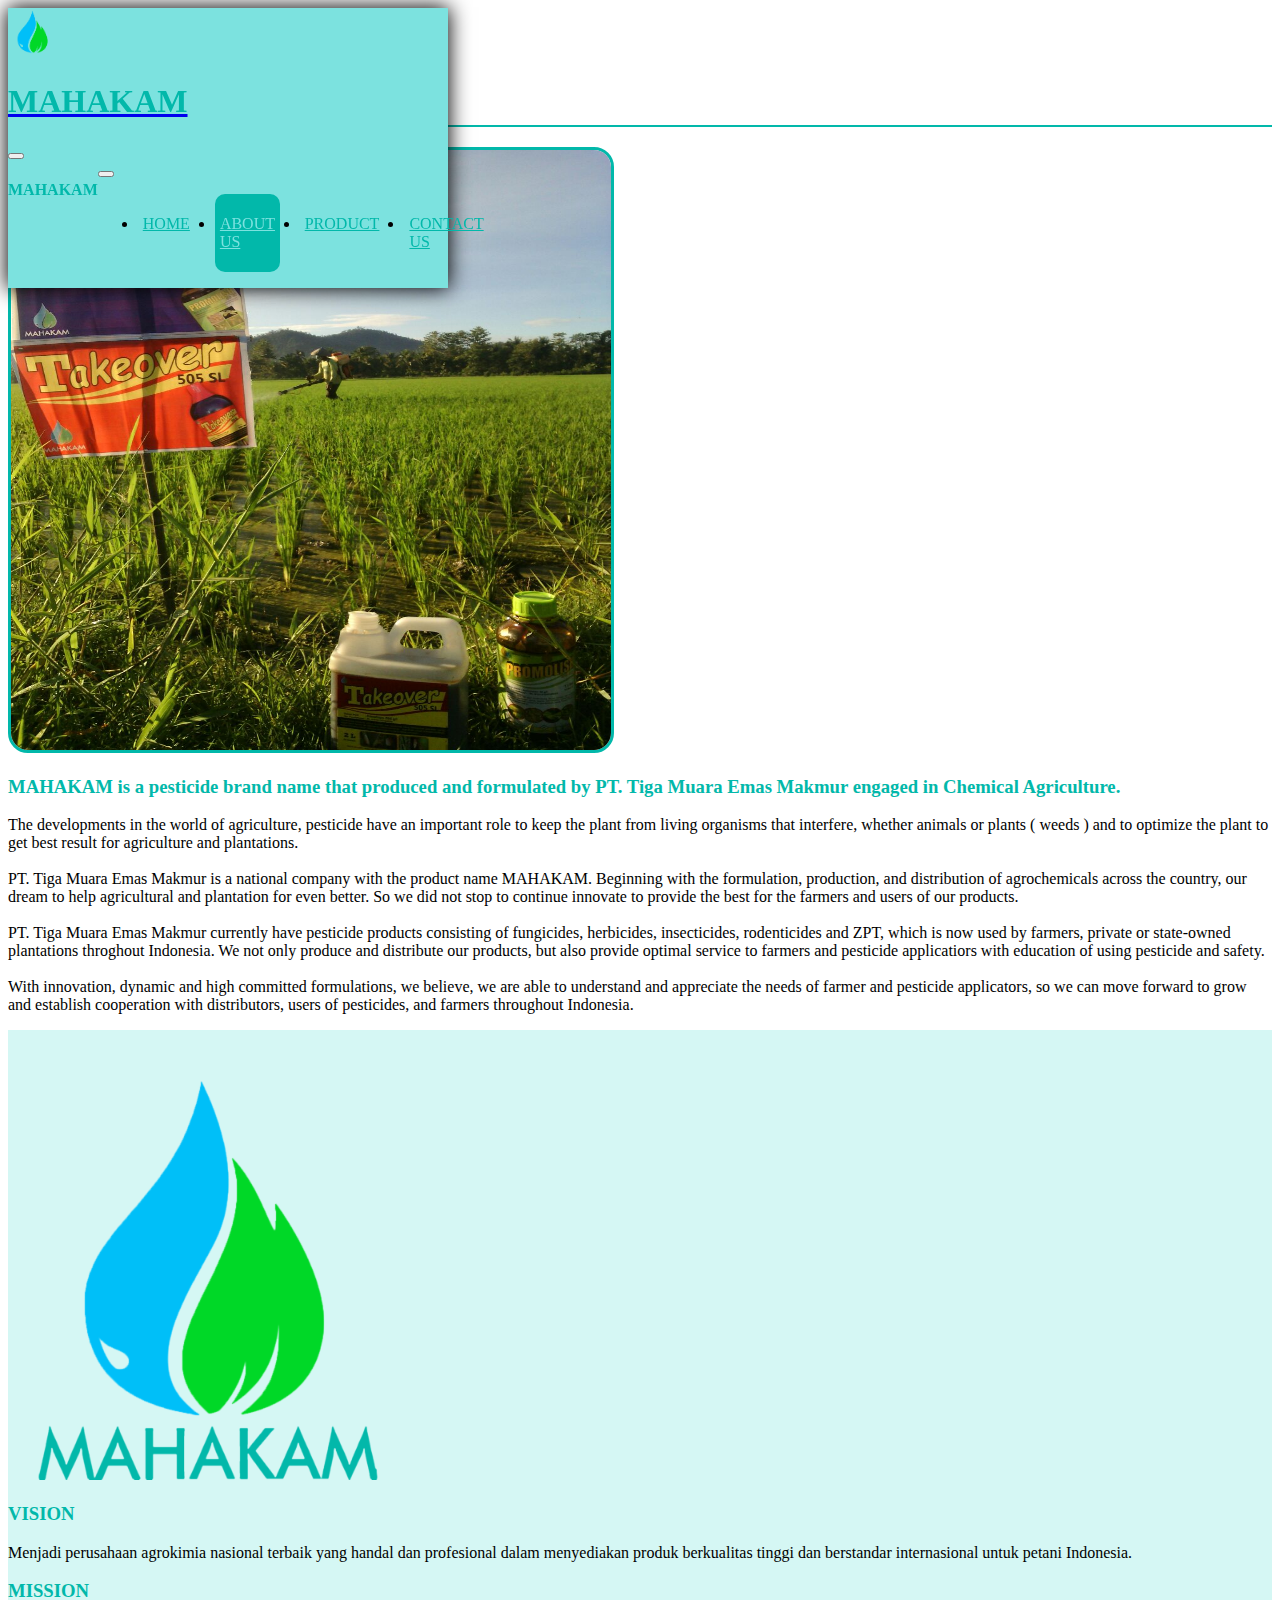
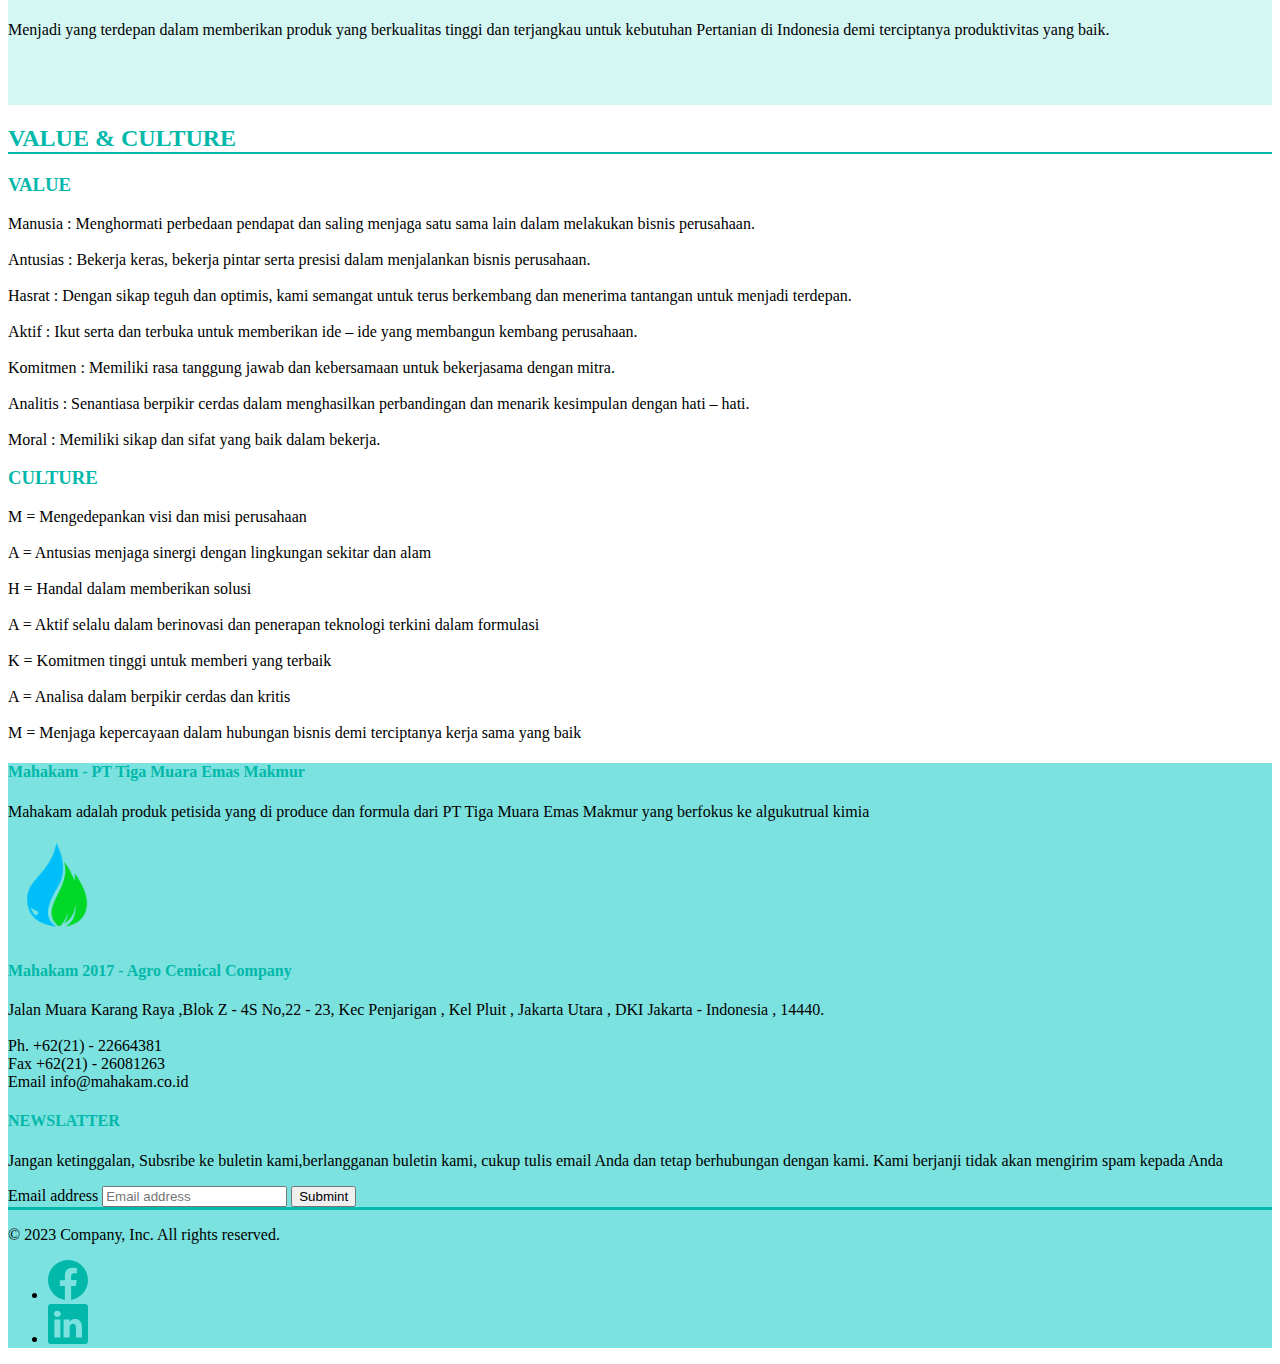
<file: about_us.html>
<!DOCTYPE html>
<html lang="en">
<head>
    <meta charset="UTF-8">
    <meta http-equiv="X-UA-Compatible" content="IE=edge">
    <meta name="viewport" content="width=device-width, initial-scale=1.0">
    <link rel="stylesheet" href="css/header&footer.css">
    <link rel="stylesheet" href="css/about.css">
    <link rel="icon" href="image/Logo.png">
    <link href="https://cdn.jsdelivr.net/npm/bootstrap@5.3.0/dist/css/bootstrap.min.css" rel="stylesheet" integrity="sha384-9ndCyUaIbzAi2FUVXJi0CjmCapSmO7SnpJef0486qhLnuZ2cdeRhO02iuK6FUUVM" crossorigin="anonymous">
    <title>About Us</title>
</head>
<body>
    
    <!--Navbar-->
    <section>
        <nav class="nav_bars navbar fixed-top navbar-expand-lg" aria-label="Offcanvas navbar large">
            <div class="container-fluid">
            
                <img src="image/Logo.png" height="50"alt="Mahakam_logo">
                <a class="navbar-brand" href="#"><h1 class="nav_title mb-0">MAHAKAM</h1></a>
            
                <button class="navbar-toggler" type="button" data-bs-toggle="offcanvas" data-bs-target="#offcanvasNavbar2" aria-controls="offcanvasNavbar2" aria-label="Toggle navigation">
            
                    <span class="navbar-toggler-icon"></span>
            
                </button>
            
                <div class="offcanvas offcanvas-end" tabindex="-1" id="offcanvasNavbar2" aria-labelledby="offcanvasNavbar2Label">
        
                    <div class="offcas_navbar_h offcanvas-header">
            
                        <h4 class="nav_title_off offcanvas-title" id="offcanvasNavbar2Label">MAHAKAM</h4>
            
                        <button type="button" class="btn-close btn-close-black" data-bs-dismiss="offcanvas" aria-label="Close"></button>
            
                    </div>
            
                    <div class="offcas_navbar_b offcanvas-body">
            
                        <ul class="nav_ul navbar-nav justify-content-end flex-grow-1 pe-3">
            
                            <li class="nav_li  nav-item">
            
                                <a class="nav_a  nav-link" aria-current="page" href="index.html"><p class="px-3 mb-0">HOME</p></a>
            
                            </li>
            
                            <li class="nav_li on nav-item">
            
                                <a class="nav_a act nav-link" href="#"><p class="px-3 mb-0">ABOUT US</p></a>
            
                            </li>
            
                            <li class="nav_li nav-item dropdown">
            
                                <a class="nav_a nav-link" href="product.html"><p class="px-3 mb-0">PRODUCT</p></a>
            
                            </li>
        
                            <li class="nav_li nav-item">
            
                                <a class="nav_a nav-link" href="contact.html"><p class="px-3 mb-0">CONTACT US</p></a>
            
                            </li>
            
                        </ul>
                
                    </div>
            
                </div>
            
            </div>
        
        </nav>
    </section>

    <!-- SIAPA KITA  -->
    <section id="SIAPA">
        <div class="container px-4 py-5">
            <h2 class="Siapa_title display-5 fw-bold lh-1 mb-0">SIAPA KITA</h2>

            <div class="row flex-lg-row-reverse align-items-center g-5 py-5">
            
                <div class="col-10 col-sm-8 col-lg-6">
        
                    <img src="image/about_img.jpeg" class="Siapa_img d-block mx-lg-auto img-fluid" alt="Bootstrap Themes" width="600" height="600" loading="lazy">
        
                </div>
        
                <div class="col-lg-6">

                    <h3 class="Siapa_title2 display-10 fw-bold lh-1 mb-3">MAHAKAM is a pesticide brand name that produced and formulated by PT. Tiga Muara Emas Makmur engaged in Chemical Agriculture.</h3>
        
                    <p class="lead">
                        The developments in the world of agriculture, pesticide have an important role to keep the plant from living organisms that interfere, whether animals or plants ( weeds ) and to optimize the plant to get best result for agriculture and plantations.
                        <br>
                        <br>
                        PT. Tiga Muara Emas Makmur is a national company with the product name MAHAKAM. Beginning with the formulation, production, and distribution of agrochemicals across the country, our dream to help agricultural and plantation for even better. So we did not stop to continue innovate to provide the best for the farmers and users of our products.
                        <br>
                        <br>
                        PT. Tiga Muara Emas Makmur currently have pesticide products consisting of fungicides, herbicides, insecticides, rodenticides and ZPT, which is now used by farmers, private or state-owned plantations throghout Indonesia. We not only produce and distribute our products, but also provide optimal service to farmers and pesticide applicatiors with education of using pesticide and safety.
                        <br>
                        <br>
                        With innovation, dynamic and high committed formulations, we believe, we are able to understand and appreciate the needs of farmer and pesticide applicators, so we can move forward to grow and establish cooperation with distributors, users of pesticides, and farmers throughout Indonesia.
                    </p>
        
                </div>
        
            </div>
        
        </div>
    </section>


    <section id="visi_misi">
        
        <div class="text-center">
            
            <img class="d-block mx-auto mb-5" src="image/logo_mahakam.png" alt="" width="400" height="400">
            
            <div class="container">
                <div class="col-lg-6 mx-auto mt-3 ">

                    <h3 class="visi_misi_title2 display-10">VISION</h3>
                
                    <p class="lead mb-4">Menjadi perusahaan agrokimia nasional terbaik yang handal dan profesional dalam menyediakan produk berkualitas tinggi dan berstandar internasional untuk petani Indonesia.</p>
                
                </div>
    
                <div class="col-lg-6 mx-auto">
    
                    <h3 class="visi_misi_title2 display-10">MISSION</h3>
                
                    <p class="lead mb-4">Menjadi yang terdepan dalam memberikan produk yang berkualitas tinggi dan terjangkau untuk kebutuhan Pertanian di Indonesia demi terciptanya produktivitas yang baik.</p>
                
                </div>
            </div>
        
        </div>

    </section>

    <section>
        <div class="container px-4 py-5" id="featured-3">
            <h2 class="value_culture_title display-5 fw-bold lh-1 mb-0">VALUE & CULTURE</h2>
            <div class="row g-4 py-5 row-cols-1 row-cols-lg-3">

                <div class="feature col-lg-6">
    
                    <h3 class="value_culture_title2 fs-2">VALUE</h3>
    
                    <p>
                        <span class="fw-bold">M</span>anusia : Menghormati perbedaan pendapat dan saling menjaga satu sama lain dalam melakukan bisnis perusahaan.
                        <br>
                        <br>
                        <span class="fw-bold">A</span>ntusias : Bekerja keras, bekerja pintar serta presisi dalam menjalankan bisnis perusahaan.
                        <br>
                        <br>
                        <span class="fw-bold">H</span>asrat : Dengan sikap teguh dan optimis, kami semangat untuk terus berkembang dan menerima tantangan untuk menjadi terdepan.
                        <br>
                        <br>
                        <span class="fw-bold">A</span>ktif : Ikut serta dan terbuka untuk memberikan ide – ide yang membangun kembang perusahaan.
                        <br>
                        <br>
                        <span class="fw-bold">K</span>omitmen : Memiliki rasa tanggung jawab dan kebersamaan untuk bekerjasama dengan mitra.
                        <br>
                        <br>
                        <span class="fw-bold">A</span>nalitis : Senantiasa berpikir cerdas dalam menghasilkan perbandingan dan menarik kesimpulan dengan hati – hati.
                        <br>
                        <br>
                        <span class="fw-bold">M</span>oral : Memiliki sikap dan sifat yang baik dalam bekerja.   
                    </p>
    
                </div>
    
                <div class="feature col-lg-6">
    
                    <h3 class="value_culture_title2 fs-2">CULTURE</h3>
    
                    <p>
                        <span class="fw-bold">M</span> = Mengedepankan visi dan misi perusahaan
                        <br>
                        <br>
                        <span class="fw-bold">A</span> = Antusias menjaga sinergi dengan lingkungan sekitar dan alam
                        <br>
                        <br>
                        <span class="fw-bold">H</span> = Handal dalam memberikan solusi
                        <br>
                        <br>
                        <span class="fw-bold">A</span> = Aktif selalu dalam berinovasi dan penerapan teknologi terkini dalam formulasi
                        <br>
                        <br>
                        <span class="fw-bold">K</span> = Komitmen tinggi untuk memberi yang terbaik
                        <br>
                        <br>
                        <span class="fw-bold">A</span> = Analisa dalam berpikir cerdas dan kritis
                        <br>
                        <br>
                        <span class="fw-bold">M</span> = Menjaga kepercayaan dalam hubungan bisnis demi terciptanya kerja sama yang baik
                    </p>
    
                </div>
    
            </div>
    
        </div>
    
    </section>

    <!-- FOOTER -->
    <section id="footer">
        <div class="container">
            <footer class="py-5">
                <div class="row">
                    <div class="col-lg-7 col-md-7 col-sm-12 mb-3">
                        <div class="Mahakam_detail">
                            <h4 class="display-20">Mahakam - PT Tiga Muara Emas Makmur</h4>
            
                            <p>
                                Mahakam adalah produk petisida yang di 
                                produce dan formula dari PT Tiga Muara Emas 
                                Makmur yang berfokus ke algukutrual kimia
                            </p>
                            
                            <img class="logo" height="100" src="image/Logo.png" alt="">
                            
                            <h4 class="display-20">Mahakam  2017 - Agro Cemical Company</h4>
                            <p class="M_paragraf2">
                                Jalan Muara Karang Raya ,Blok Z - 4S No,22 - 23,
                                Kec Penjarigan , Kel Pluit , Jakarta Utara , DKI 
                                Jakarta - Indonesia , 14440.
                                <br>
                                <br>
                                Ph. +62(21) - 22664381 
                                <br>
                                Fax +62(21) - 26081263
                                <br>
                                Email info@mahakam.co.id
                            </p>
            
                        </div>
                    </div>
        
                <div class="Mahakam_news col-lg-4 col-md-4 col-sm-12 mb-3 ">
                
                    <form>
                
                        <h4>NEWSLATTER</h4>
                
                        <p>Jangan ketinggalan, Subsribe ke buletin kami,berlangganan buletin kami,
                            cukup tulis email Anda dan tetap berhubungan dengan kami. 
                            Kami berjanji tidak akan mengirim spam kepada Anda
                        </p>
                
                        <div class="d-flex flex-column flex-sm-row w-100 gap-2">
                
                            <label for="newsletter1" class="visually-hidden">Email address</label>
                
                            <input id="newsletter1" type="text" class="form-control" placeholder="Email address">
                
                            <button class="btn btn-primary" type="button">Submint</button>
                
                        </div>
                
                    </form>
                
                </div>
            
            </div>
        
            
            <div class="line_f d-flex flex-column flex-sm-row justify-content-between py-4 my-4">
            
                <p>© 2023 Company, Inc. All rights reserved.</p>
            
                <ul class="list-unstyled d-flex">
            
                    <li class="ms-3">
                        <a class="facebook" href="#">
                            <svg xmlns="http://www.w3.org/2000/svg" width="40" height="40" fill="currentColor" class="bi bi-facebook" viewBox="0 0 16 16">
                            <path d="M16 8.049c0-4.446-3.582-8.05-8-8.05C3.58 0-.002 3.603-.002 8.05c0 4.017 2.926 7.347 6.75 7.951v-5.625h-2.03V8.05H6.75V6.275c0-2.017 1.195-3.131 3.022-3.131.876 0 1.791.157 1.791.157v1.98h-1.009c-.993 0-1.303.621-1.303 1.258v1.51h2.218l-.354 2.326H9.25V16c3.824-.604 6.75-3.934 6.75-7.951z"/>
                            </svg>
                        </a>
                    </li>
            
                    <li class="ms-3">
                        <a class="linkedin" href="#"><svg xmlns="http://www.w3.org/2000/svg" width="40" height="40" fill="currentColor" class="bi bi-linkedin" viewBox="0 0 16 16">
                        <path d="M0 1.146C0 .513.526 0 1.175 0h13.65C15.474 0 16 .513 16 1.146v13.708c0 .633-.526 1.146-1.175 1.146H1.175C.526 16 0 15.487 0 14.854V1.146zm4.943 12.248V6.169H2.542v7.225h2.401zm-1.2-8.212c.837 0 1.358-.554 1.358-1.248-.015-.709-.52-1.248-1.342-1.248-.822 0-1.359.54-1.359 1.248 0 .694.521 1.248 1.327 1.248h.016zm4.908 8.212V9.359c0-.216.016-.432.08-.586.173-.431.568-.878 1.232-.878.869 0 1.216.662 1.216 1.634v3.865h2.401V9.25c0-2.22-1.184-3.252-2.764-3.252-1.274 0-1.845.7-2.165 1.193v.025h-.016a5.54 5.54 0 0 1 .016-.025V6.169h-2.4c.03.678 0 7.225 0 7.225h2.4z"/>
                        </svg>
                        </a>
                    </li>
        
            
                </ul>
            
            </div>
            
        </footer>
        
        </div>
    
    </section>


    <script src="https://cdn.jsdelivr.net/npm/bootstrap@5.3.0/dist/js/bootstrap.bundle.min.js" integrity="sha384-geWF76RCwLtnZ8qwWowPQNguL3RmwHVBC9FhGdlKrxdiJJigb/j/68SIy3Te4Bkz" crossorigin="anonymous"></script>

    <script>
        function openNav() {
            document.getElementById("mySidenav").style.width = "250px";
            document.getElementsByClassName("sidenav")[0].style.boxShadow ="#2c2727 2px 1px 14px 7px";
        }
        
        function closeNav() {
            document.getElementById("mySidenav").style.width = "0";
            document.getElementsByClassName("sidenav")[0].style.boxShadow ="0px 0px 0px 0px";
        }
    </script>
</body>
</html>
</file>
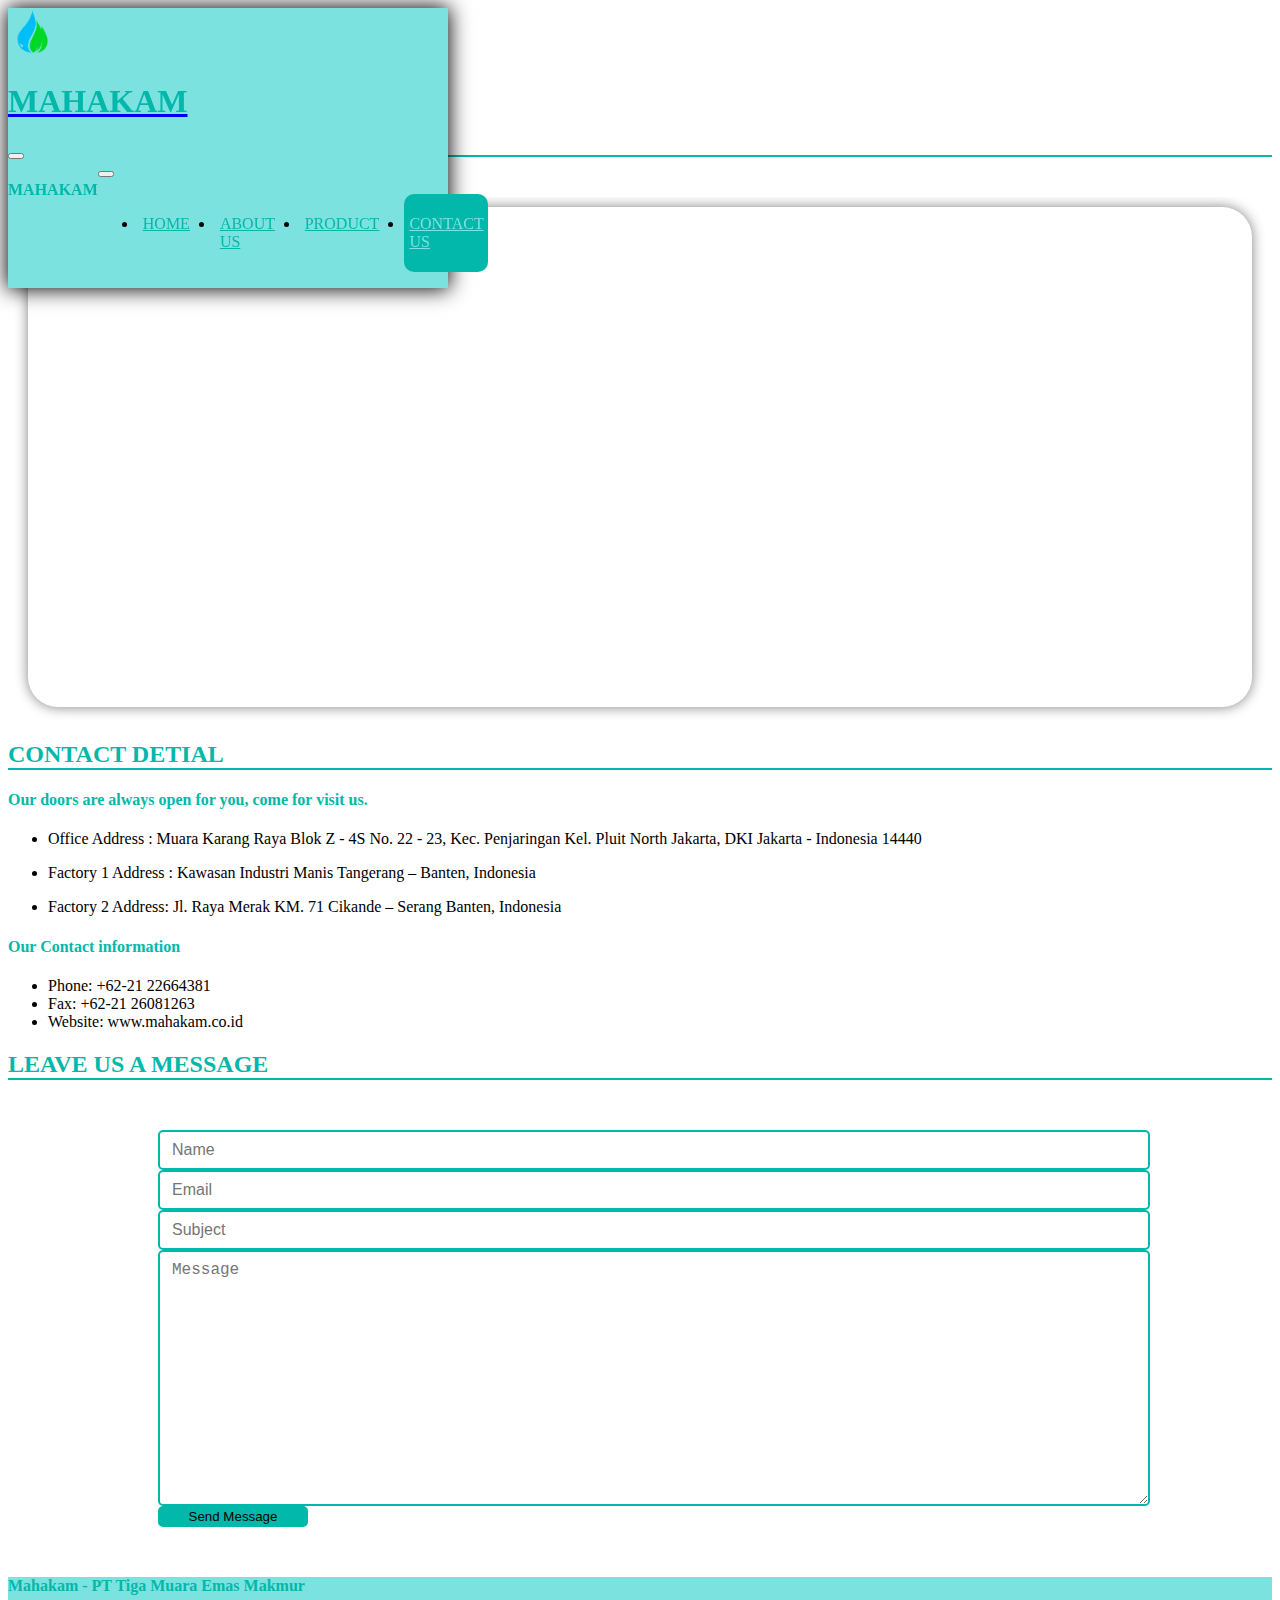
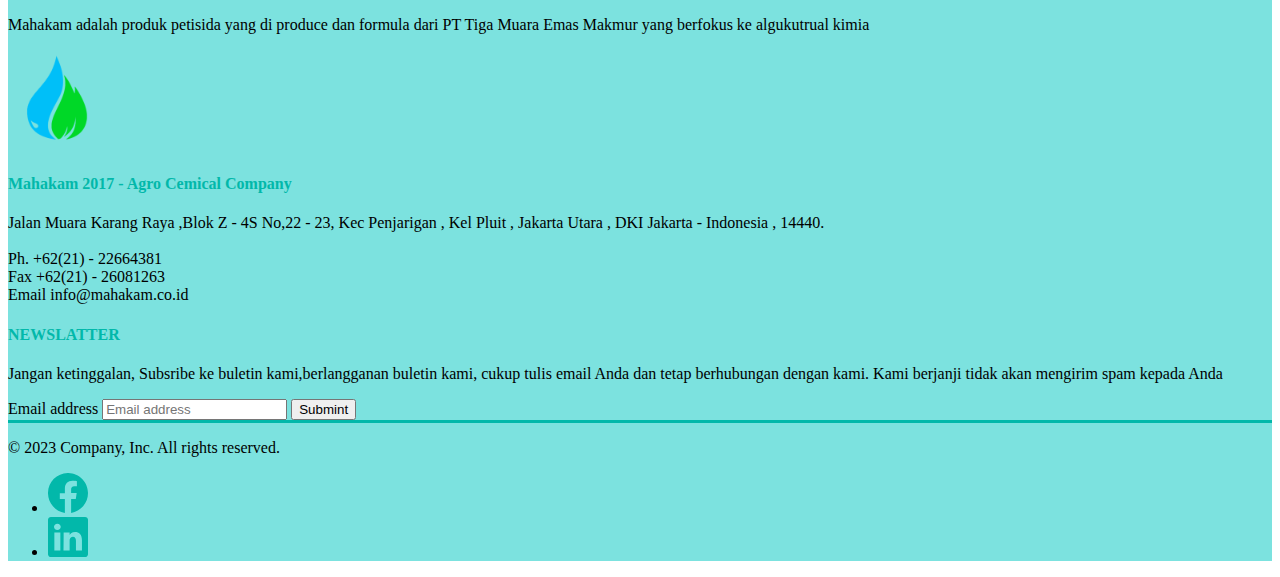
<file: contact.html>
<!DOCTYPE html>
<html lang="en">
<head>
    <meta charset="UTF-8">
    <meta http-equiv="X-UA-Compatible" content="IE=edge">
    <meta name="viewport" content="width=device-width, initial-scale=1.0">
    <link rel="stylesheet" href="css/header&footer.css">
    <link rel="stylesheet" href="css/contact.css">
    <link rel="icon" href="image/Logo.png">
    <link href="https://cdn.jsdelivr.net/npm/bootstrap@5.3.0/dist/css/bootstrap.min.css" rel="stylesheet" integrity="sha384-9ndCyUaIbzAi2FUVXJi0CjmCapSmO7SnpJef0486qhLnuZ2cdeRhO02iuK6FUUVM" crossorigin="anonymous">
    <title>Contact Us</title>
</head>
<body>
    
        <!--Navbar-->
        <section>
            <nav class="nav_bars navbar fixed-top navbar-expand-lg" aria-label="Offcanvas navbar large">
                <div class="container-fluid">

                    <img src="image/Logo.png" height="50"alt="Mahakam_logo">
                    <a class="navbar-brand" href="#"><h1 class="nav_title mb-0">MAHAKAM</h1></a>
                
                    <button class="navbar-toggler" type="button" data-bs-toggle="offcanvas" data-bs-target="#offcanvasNavbar2" aria-controls="offcanvasNavbar2" aria-label="Toggle navigation">
                
                        <span class="navbar-toggler-icon"></span>
                
                    </button>
                
                    <div class="offcanvas offcanvas-end" tabindex="-1" id="offcanvasNavbar2" aria-labelledby="offcanvasNavbar2Label">
            
                        <div class="offcas_navbar_h offcanvas-header">
                
                            <h4 class="nav_title_off offcanvas-title" id="offcanvasNavbar2Label">MAHAKAM</h4>
                
                            <button type="button" class="btn-close btn-close-black" data-bs-dismiss="offcanvas" aria-label="Close"></button>
                
                        </div>
                
                        <div class="offcas_navbar_b offcanvas-body">
                
                            <ul class="nav_ul navbar-nav justify-content-end flex-grow-1 pe-3">
                
                                <li class="nav_li nav-item">
                
                                    <a class="nav_a nav-link" href="index.html"><p class="px-3 mb-0">HOME</p></a>
                
                                </li>
                
                                <li class="nav_li nav-item">
                
                                    <a class="nav_a nav-link" href="about_us.html"><p class="px-3 mb-0">ABOUT US</p></a>
                
                                </li>
                
                                <li class="nav_li nav-item">
                
                                    <a class="nav_a nav-link" href="product.html"><p class="px-3 mb-0">PRODUCT</p></a>
                
                                </li>
            
                                <li class="nav_li on nav-item">
                
                                    <a class="nav_a act nav-link" href="#"><p class="px-3 mb-0">CONTACT US</p></a>
                
                                </li>
                
                            </ul>
                    
                        </div>
                
                    </div>
                
                </div>
            
            </nav>
        </section>

    <section id="maps">

        <div class="container px-4 py-4 mb-0">
            <h2 class="Detail display-5 fw-bold lh-1 mb-0">MAP</h2>

            <div class="mapouter" >
                <div class="gmap_canvas">
                    <iframe id="gmap_canvas" src="https://maps.google.com/maps?q=Muara Karang Raya Blok Z-4.S No. 22 - 23, Kec. Penjaringan, Kel. Pluit, Jakarta Utara, RT.11/RW.3, Pluit, Penjaringan, RT.11/RW.3, Pluit, Kec. Penjaringan, Jkt Utara, Daerah Khusus Ibukota Jakarta 14440&t=&z=15&ie=UTF8&iwloc=&output=embed" frameborder="0" scrolling="no" marginheight="0" marginwidth="0">
                    </iframe ><a class="yu" href="https://2yu.co">2yu</a><br>
                    <a class="embed" href="https://embedgooglemap.2yu.co">html embed google map</a>
                </div>
            </div>       
        </div>

        

        
    </section>


    <section>

        <div class="container px-4 py-5">

            <h2 class="Detail display-5 fw-bold lh-1 mb-0">CONTACT DETIAL</h2>

            <div class="px-4 py-5">
            
            
                    <h4 class="Detail-title fw-bold">Our doors are always open for you, come for visit us.</h4>
                        
                    <p class="lead mb-4">
                        <ul>
                            <li>
                                <p> Office Address : Muara Karang Raya Blok Z - 4S No. 22 - 23,
                                    Kec. Penjaringan Kel. Pluit
                                    North Jakarta, DKI Jakarta - Indonesia 14440</p>
                            </li>
                            <li>    
                                <p>Factory 1 Address : Kawasan Industri Manis Tangerang – Banten, Indonesia</p>
                            </li>
                            <li>
                                <p>Factory 2 Address: Jl. Raya Merak KM. 71 Cikande – Serang Banten, Indonesia</p>
                            </li>
                        </ul>
                    </p>

                    <h4 class="Detail-title fw-bold">Our Contact information</h4>

                    <p class="lead mb-4">
                        <ul>
                            <li>
                                Phone: +62-21 22664381
                            </li>
                            <li>
                                Fax: +62-21 26081263
                            </li>
                            <li>
                                Website: www.mahakam.co.id
                            </li>
                        </ul>
                    </p>
        
            </div>

        </div>
        
    </section>


    <section id="Message">
        <div>
    
            <div class="container px-4 py-3">

                <h2 class="message display-5 fw-bold lh-1 mb-0">LEAVE US A MESSAGE</h2>
            
            </div>

            <div class="LM">

                <div class="form">

                    <form class="needs-validation" novalidate>
                        
                        <input class="form_msg mb-2 " type="text" placeholder="Name">
                        
                        <input class="form_msg mb-2" type="text" placeholder="Email">
                
                        <input class="form_msg mb-2" type="text" placeholder="Subject">
                
                        <textarea class="form_msg mb-2" name="" id="" placeholder="Message" cols="110" rows="10"></textarea>
                
                        <button class="button_msg "type="submit">Send Message</button>
                
                    </form>
                
                </div>
            </div>

        </div>
    
    </section>


        <!-- FOOTER -->
        <section id="footer">
            <div class="container">
                <footer class="py-5">
                    <div class="row">
                        <div class="col-lg-7 col-md-7 col-sm-12 mb-3">
                            <div class="Mahakam_detail">
                                <h4 class="display-20">Mahakam - PT Tiga Muara Emas Makmur</h4>
                
                                <p>
                                    Mahakam adalah produk petisida yang di 
                                    produce dan formula dari PT Tiga Muara Emas 
                                    Makmur yang berfokus ke algukutrual kimia
                                </p>
                                
                                <img class="logo" height="100" src="image/Logo.png" alt="">
                                
                                <h4 class="display-20">Mahakam  2017 - Agro Cemical Company</h4>
                                <p class="M_paragraf2">
                                    Jalan Muara Karang Raya ,Blok Z - 4S No,22 - 23,
                                    Kec Penjarigan , Kel Pluit , Jakarta Utara , DKI 
                                    Jakarta - Indonesia , 14440.
                                    <br>
                                    <br>
                                    Ph. +62(21) - 22664381 
                                    <br>
                                    Fax +62(21) - 26081263
                                    <br>
                                    Email info@mahakam.co.id
                                </p>
                
                            </div>
                        </div>
            
                    <div class="Mahakam_news col-lg-4 col-md-4 col-sm-12 mb-3 ">
                    
                        <form>
                    
                            <h4>NEWSLATTER</h4>
                    
                            <p>Jangan ketinggalan, Subsribe ke buletin kami,berlangganan buletin kami,
                                cukup tulis email Anda dan tetap berhubungan dengan kami. 
                                Kami berjanji tidak akan mengirim spam kepada Anda
                            </p>
                    
                            <div class="d-flex flex-column flex-sm-row w-100 gap-2">
                    
                                <label for="newsletter1" class="visually-hidden">Email address</label>
                    
                                <input id="newsletter1" type="text" class="form-control" placeholder="Email address">
                    
                                <button class="btn btn-primary" type="button">Submint</button>
                    
                            </div>
                    
                        </form>
                    
                    </div>
                
                </div>
            
                
                <div class="line_f d-flex flex-column flex-sm-row justify-content-between py-4 my-4">
                
                    <p>© 2023 Company, Inc. All rights reserved.</p>
                
                    <ul class="list-unstyled d-flex">
                
                        <li class="ms-3">
                            <a class="facebook" href="#">
                                <svg xmlns="http://www.w3.org/2000/svg" width="40" height="40" fill="currentColor" class="bi bi-facebook" viewBox="0 0 16 16">
                                <path d="M16 8.049c0-4.446-3.582-8.05-8-8.05C3.58 0-.002 3.603-.002 8.05c0 4.017 2.926 7.347 6.75 7.951v-5.625h-2.03V8.05H6.75V6.275c0-2.017 1.195-3.131 3.022-3.131.876 0 1.791.157 1.791.157v1.98h-1.009c-.993 0-1.303.621-1.303 1.258v1.51h2.218l-.354 2.326H9.25V16c3.824-.604 6.75-3.934 6.75-7.951z"/>
                                </svg>
                            </a>
                        </li>
                
                        <li class="ms-3">
                            <a class="linkedin" href="#"><svg xmlns="http://www.w3.org/2000/svg" width="40" height="40" fill="currentColor" class="bi bi-linkedin" viewBox="0 0 16 16">
                            <path d="M0 1.146C0 .513.526 0 1.175 0h13.65C15.474 0 16 .513 16 1.146v13.708c0 .633-.526 1.146-1.175 1.146H1.175C.526 16 0 15.487 0 14.854V1.146zm4.943 12.248V6.169H2.542v7.225h2.401zm-1.2-8.212c.837 0 1.358-.554 1.358-1.248-.015-.709-.52-1.248-1.342-1.248-.822 0-1.359.54-1.359 1.248 0 .694.521 1.248 1.327 1.248h.016zm4.908 8.212V9.359c0-.216.016-.432.08-.586.173-.431.568-.878 1.232-.878.869 0 1.216.662 1.216 1.634v3.865h2.401V9.25c0-2.22-1.184-3.252-2.764-3.252-1.274 0-1.845.7-2.165 1.193v.025h-.016a5.54 5.54 0 0 1 .016-.025V6.169h-2.4c.03.678 0 7.225 0 7.225h2.4z"/>
                            </svg>
                            </a>
                        </li>
            
                
                    </ul>
                
                </div>
                
            </footer>
            
            </div>
        
        </section>

        <script src="https://cdn.jsdelivr.net/npm/bootstrap@5.3.0/dist/js/bootstrap.bundle.min.js" integrity="sha384-geWF76RCwLtnZ8qwWowPQNguL3RmwHVBC9FhGdlKrxdiJJigb/j/68SIy3Te4Bkz" crossorigin="anonymous"></script>
            

</body>
</html>
</file>
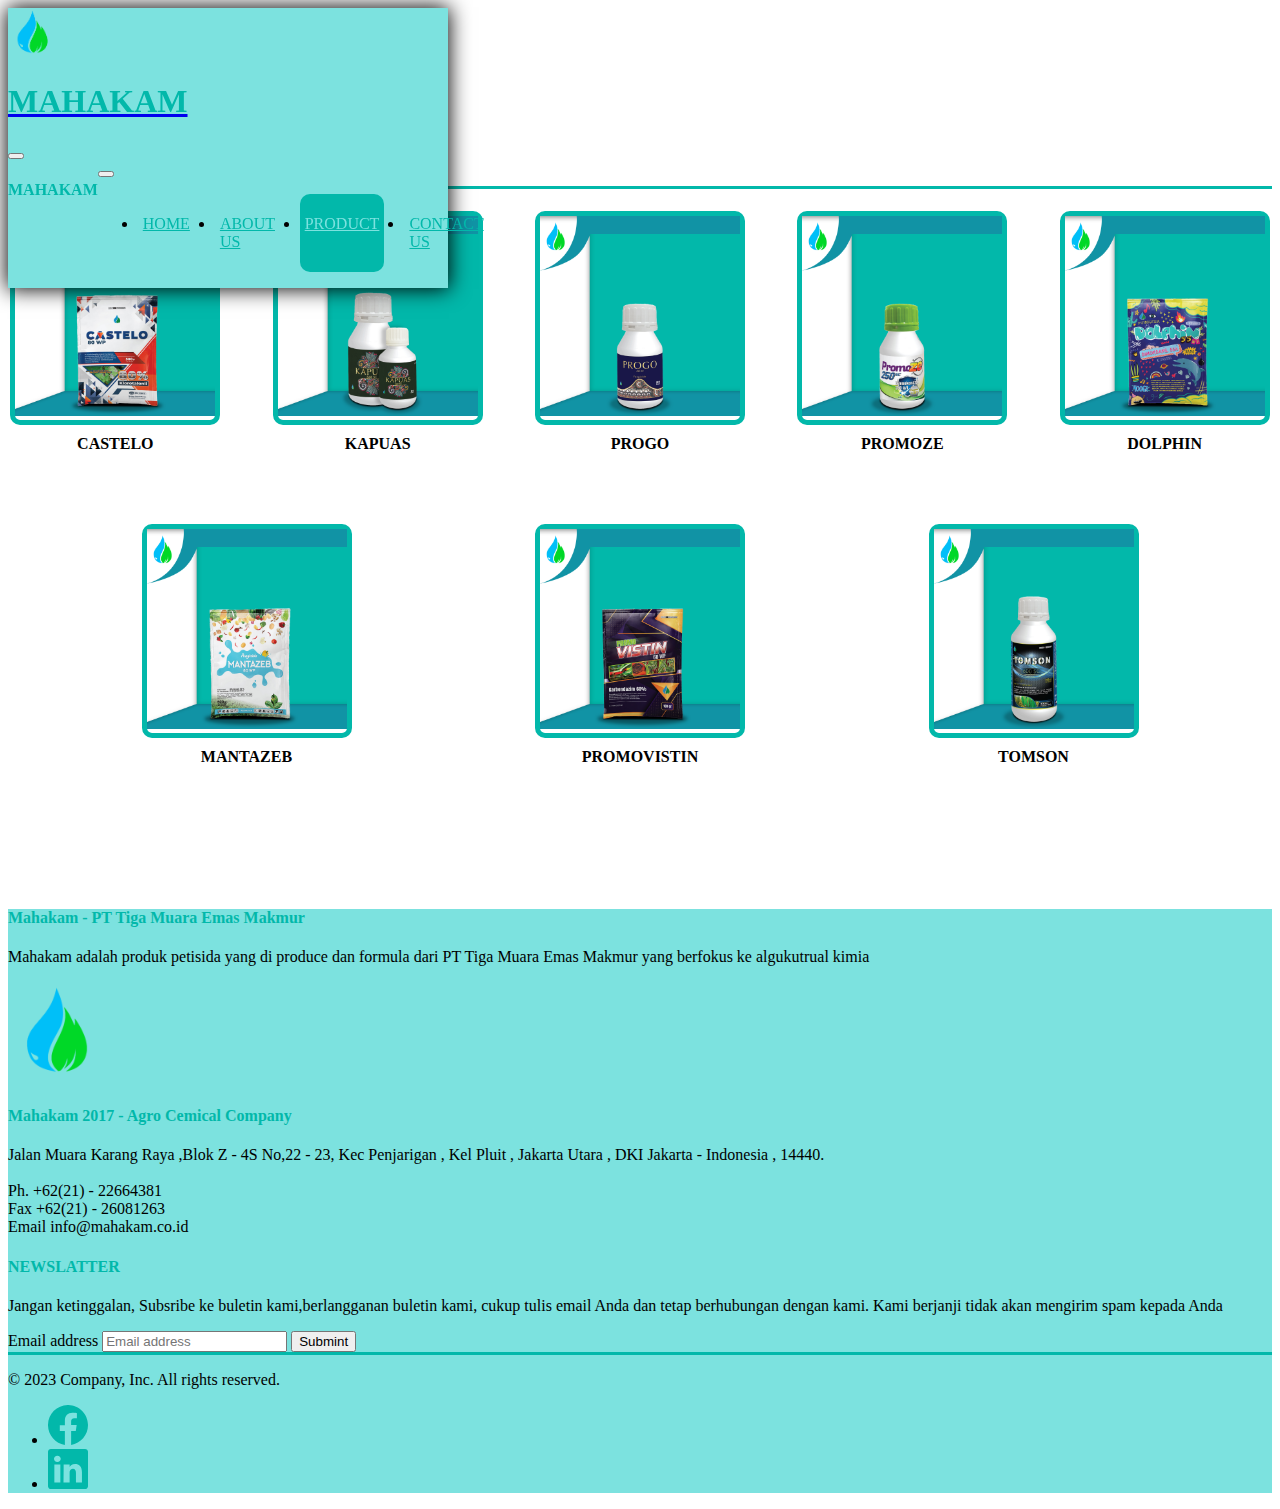
<file: fungi.html>
<!DOCTYPE html>
<html lang="en">
<head>
    <meta charset="UTF-8">
    <meta http-equiv="X-UA-Compatible" content="IE=edge">
    <meta name="viewport" content="width=device-width, initial-scale=1.0">
    <link rel="stylesheet" href="css/header&footer.css">
    <link rel="stylesheet" href="css/item.css">
    <link href="https://cdn.jsdelivr.net/npm/bootstrap@5.3.0/dist/css/bootstrap.min.css" rel="stylesheet" integrity="sha384-9ndCyUaIbzAi2FUVXJi0CjmCapSmO7SnpJef0486qhLnuZ2cdeRhO02iuK6FUUVM" crossorigin="anonymous">
    <link rel="icon" href="image/Logo.png">
    <title>FUNGICIDE</title>
</head>
<body>
    
    <!--Navbar-->
    <section>
        <nav class="nav_bars navbar fixed-top navbar-expand-lg" aria-label="Offcanvas navbar large">
            <div class="container-fluid">
            
                <img src="image/Logo.png" height="50"alt="Mahakam_logo">
                <a class="navbar-brand" href="#"><h1 class="nav_title mb-0">MAHAKAM</h1></a>
            
                <button class="navbar-toggler" type="button" data-bs-toggle="offcanvas" data-bs-target="#offcanvasNavbar2" aria-controls="offcanvasNavbar2" aria-label="Toggle navigation">
            
                    <span class="navbar-toggler-icon"></span>
            
                </button>
            
                <div class="offcanvas offcanvas-end" tabindex="-1" id="offcanvasNavbar2" aria-labelledby="offcanvasNavbar2Label">
        
                    <div class="offcas_navbar_h offcanvas-header">
            
                        <h4 class="nav_title_off offcanvas-title" id="offcanvasNavbar2Label">MAHAKAM</h4>
            
                        <button type="button" class="btn-close btn-close-black" data-bs-dismiss="offcanvas" aria-label="Close"></button>
            
                    </div>
            
                    <div class="offcas_navbar_b offcanvas-body">
            
                        <ul class="nav_ul navbar-nav justify-content-end flex-grow-1 pe-3">
            
                            <li class="nav_li  nav-item">
            
                                <a class="nav_a  nav-link" href="index.html"><p class="px-3 mb-0">HOME</p></a>
            
                            </li>
            
                            <li class="nav_li nav-item">
            
                                <a class="nav_a nav-link" href="about_us.html"><p class="px-3 mb-0">ABOUT US</p></a>
            
                            </li>
            
                            <li class="nav_li on nav-item dropdown">
            
                                <a class="nav_a act nav-link" href="product.html"><p class="px-3 mb-0">PRODUCT</p></a>
            
                            </li>
        
                            <li class="nav_li nav-item">
            
                                <a class="nav_a nav-link" href="contact.html"><p class="px-3 mb-0">CONTACT US</p></a>
            
                            </li>
            
                        </ul>
                
                    </div>
            
                </div>
            
            </div>
        
        </nav>
    </section>

    <!-- FUNGICIDE -->
    <section id="item">

        <div class="position-relative overflow-hidden text-center">

            <div class="container col-lg-6 mx-auto mt-3 mb-5">

                <h1 class="item_title display-5 fw-bold lh-1 ">FUNGICIDE</h1>

            </div>
    
        </div>

        <div class="">

            <div class="product_row">

                <div class="product">
                    <div class="product_item"> 
                        <img src="image/Fungi/Fungi_1.png" height="200" width="200" alt="">
                    </div>
                    
                    <h4 class="text_item">CASTELO</h4>
                </div>

                <div class="product">
                    <div class="product_item"> 
                        <img src="image/Fungi/Fungi_2.png" height="200" width="200" alt="">
                    </div>
                    
                    <h4 class="text_item">KAPUAS</h4>
                </div>

                <div class="product">
                    <div class="product_item"> 
                        <img src="image/Fungi/Fungi_3.png" height="200" width="200" alt="">
                    </div>
                    
                    <h4 class="text_item">PROGO</h4>
                </div>

                <div class="product">
                    <div class="product_item"> 
                        <img src="image/Fungi/Fungi_4.png" height="200" width="200" alt="">
                    </div>
                    
                    <h4 class="text_item">PROMOZE</h4>
                </div>

                <div class="product">
                    <div class="product_item"> 
                        <img src="image/Fungi/Fungi_5.png" height="200" width="200" alt="">
                    </div>
                    
                    <h4 class="text_item">DOLPHIN</h4>
                </div>

                <div class="product">
                    <div class="product_item"> 
                        <img src="image/Fungi/Fungi_6.png" height="200" width="200" alt="">
                    </div>
                    
                    <h4 class="text_item">MANTAZEB</h4>
                </div>


                <div class="product">
                    <div class="product_item"> 
                        <img src="image/Fungi/Fungi_7.png" height="200" width="200" alt="">
                    </div>
                    
                    <h4 class="text_item">PROMOVISTIN</h4>
                </div>


                <div class="product">
                    <div class="product_item"> 
                        <img src="image/Fungi/Fungi_8.png" height="200" width="200" alt="">
                    </div>
                    
                    <h4 class="text_item">TOMSON</h4>
                </div>

            </div>


        </div>
    
    </section>
    



    <!-- FOOTER -->
    <section id="footer">
        <div class="container">
            <footer class="py-5">
                <div class="row">
                    <div class="col-lg-7 col-md-7 col-sm-12 mb-3">
                        <div class="Mahakam_detail">
                            <h4 class="display-20">Mahakam - PT Tiga Muara Emas Makmur</h4>
            
                            <p>
                                Mahakam adalah produk petisida yang di 
                                produce dan formula dari PT Tiga Muara Emas 
                                Makmur yang berfokus ke algukutrual kimia
                            </p>
                            
                            <img class="logo" height="100" src="image/Logo.png" alt="">
                            
                            <h4 class="display-20">Mahakam  2017 - Agro Cemical Company</h4>
                            <p class="M_paragraf2">
                                Jalan Muara Karang Raya ,Blok Z - 4S No,22 - 23,
                                Kec Penjarigan , Kel Pluit , Jakarta Utara , DKI 
                                Jakarta - Indonesia , 14440.
                                <br>
                                <br>
                                Ph. +62(21) - 22664381 
                                <br>
                                Fax +62(21) - 26081263
                                <br>
                                Email info@mahakam.co.id
                            </p>
            
                        </div>
                    </div>
        
                <div class="Mahakam_news col-lg-4 col-md-4 col-sm-12 mb-3 ">
                
                    <form>
                
                        <h4>NEWSLATTER</h4>
                
                        <p>Jangan ketinggalan, Subsribe ke buletin kami,berlangganan buletin kami,
                            cukup tulis email Anda dan tetap berhubungan dengan kami. 
                            Kami berjanji tidak akan mengirim spam kepada Anda
                        </p>
                
                        <div class="d-flex flex-column flex-sm-row w-100 gap-2">
                
                            <label for="newsletter1" class="visually-hidden">Email address</label>
                
                            <input id="newsletter1" type="text" class="form-control" placeholder="Email address">
                
                            <button class="btn btn-primary" type="button">Submint</button>
                
                        </div>
                
                    </form>
                
                </div>
            
            </div>
        
            
            <div class="line_f d-flex flex-column flex-sm-row justify-content-between py-4 my-4">
            
                <p>© 2023 Company, Inc. All rights reserved.</p>
            
                <ul class="list-unstyled d-flex">
            
                    <li class="ms-3">
                        <a class="facebook" href="#">
                            <svg xmlns="http://www.w3.org/2000/svg" width="40" height="40" fill="currentColor" class="bi bi-facebook" viewBox="0 0 16 16">
                            <path d="M16 8.049c0-4.446-3.582-8.05-8-8.05C3.58 0-.002 3.603-.002 8.05c0 4.017 2.926 7.347 6.75 7.951v-5.625h-2.03V8.05H6.75V6.275c0-2.017 1.195-3.131 3.022-3.131.876 0 1.791.157 1.791.157v1.98h-1.009c-.993 0-1.303.621-1.303 1.258v1.51h2.218l-.354 2.326H9.25V16c3.824-.604 6.75-3.934 6.75-7.951z"/>
                            </svg>
                        </a>
                    </li>
            
                    <li class="ms-3">
                        <a class="linkedin" href="#"><svg xmlns="http://www.w3.org/2000/svg" width="40" height="40" fill="currentColor" class="bi bi-linkedin" viewBox="0 0 16 16">
                        <path d="M0 1.146C0 .513.526 0 1.175 0h13.65C15.474 0 16 .513 16 1.146v13.708c0 .633-.526 1.146-1.175 1.146H1.175C.526 16 0 15.487 0 14.854V1.146zm4.943 12.248V6.169H2.542v7.225h2.401zm-1.2-8.212c.837 0 1.358-.554 1.358-1.248-.015-.709-.52-1.248-1.342-1.248-.822 0-1.359.54-1.359 1.248 0 .694.521 1.248 1.327 1.248h.016zm4.908 8.212V9.359c0-.216.016-.432.08-.586.173-.431.568-.878 1.232-.878.869 0 1.216.662 1.216 1.634v3.865h2.401V9.25c0-2.22-1.184-3.252-2.764-3.252-1.274 0-1.845.7-2.165 1.193v.025h-.016a5.54 5.54 0 0 1 .016-.025V6.169h-2.4c.03.678 0 7.225 0 7.225h2.4z"/>
                        </svg>
                        </a>
                    </li>
        
            
                </ul>
            
            </div>
            
        </footer>
        
        </div>
    
    </section>

    <script src="https://cdn.jsdelivr.net/npm/bootstrap@5.3.0/dist/js/bootstrap.bundle.min.js" integrity="sha384-geWF76RCwLtnZ8qwWowPQNguL3RmwHVBC9FhGdlKrxdiJJigb/j/68SIy3Te4Bkz" crossorigin="anonymous"></script>

    <script>
        function openNav() {
            document.getElementById("mySidenav").style.width = "250px";
            document.getElementsByClassName("sidenav")[0].style.boxShadow ="#2c2727 2px 1px 14px 7px";
        }
        
        function closeNav() {
            document.getElementById("mySidenav").style.width = "0";
            document.getElementsByClassName("sidenav")[0].style.boxShadow ="0px 0px 0px 0px";
        }
    </script>
</body>
</html>
</file>
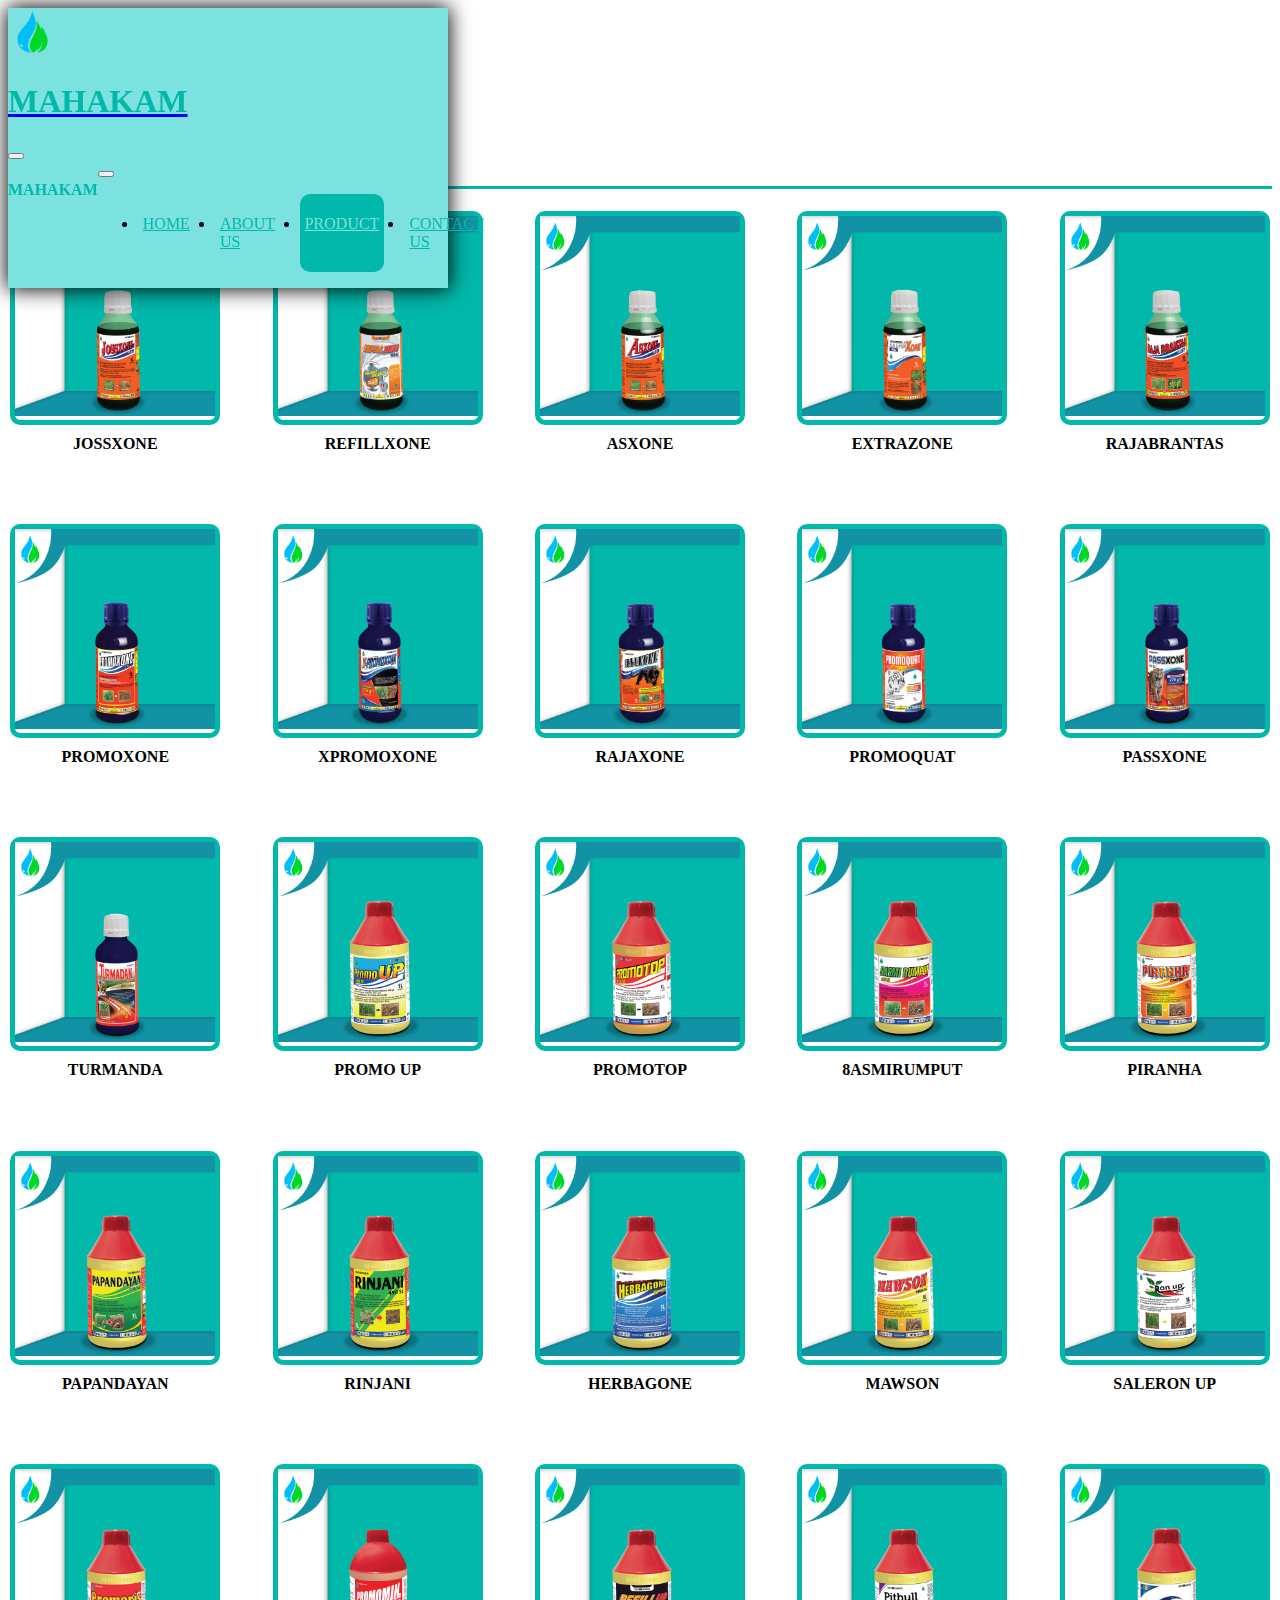
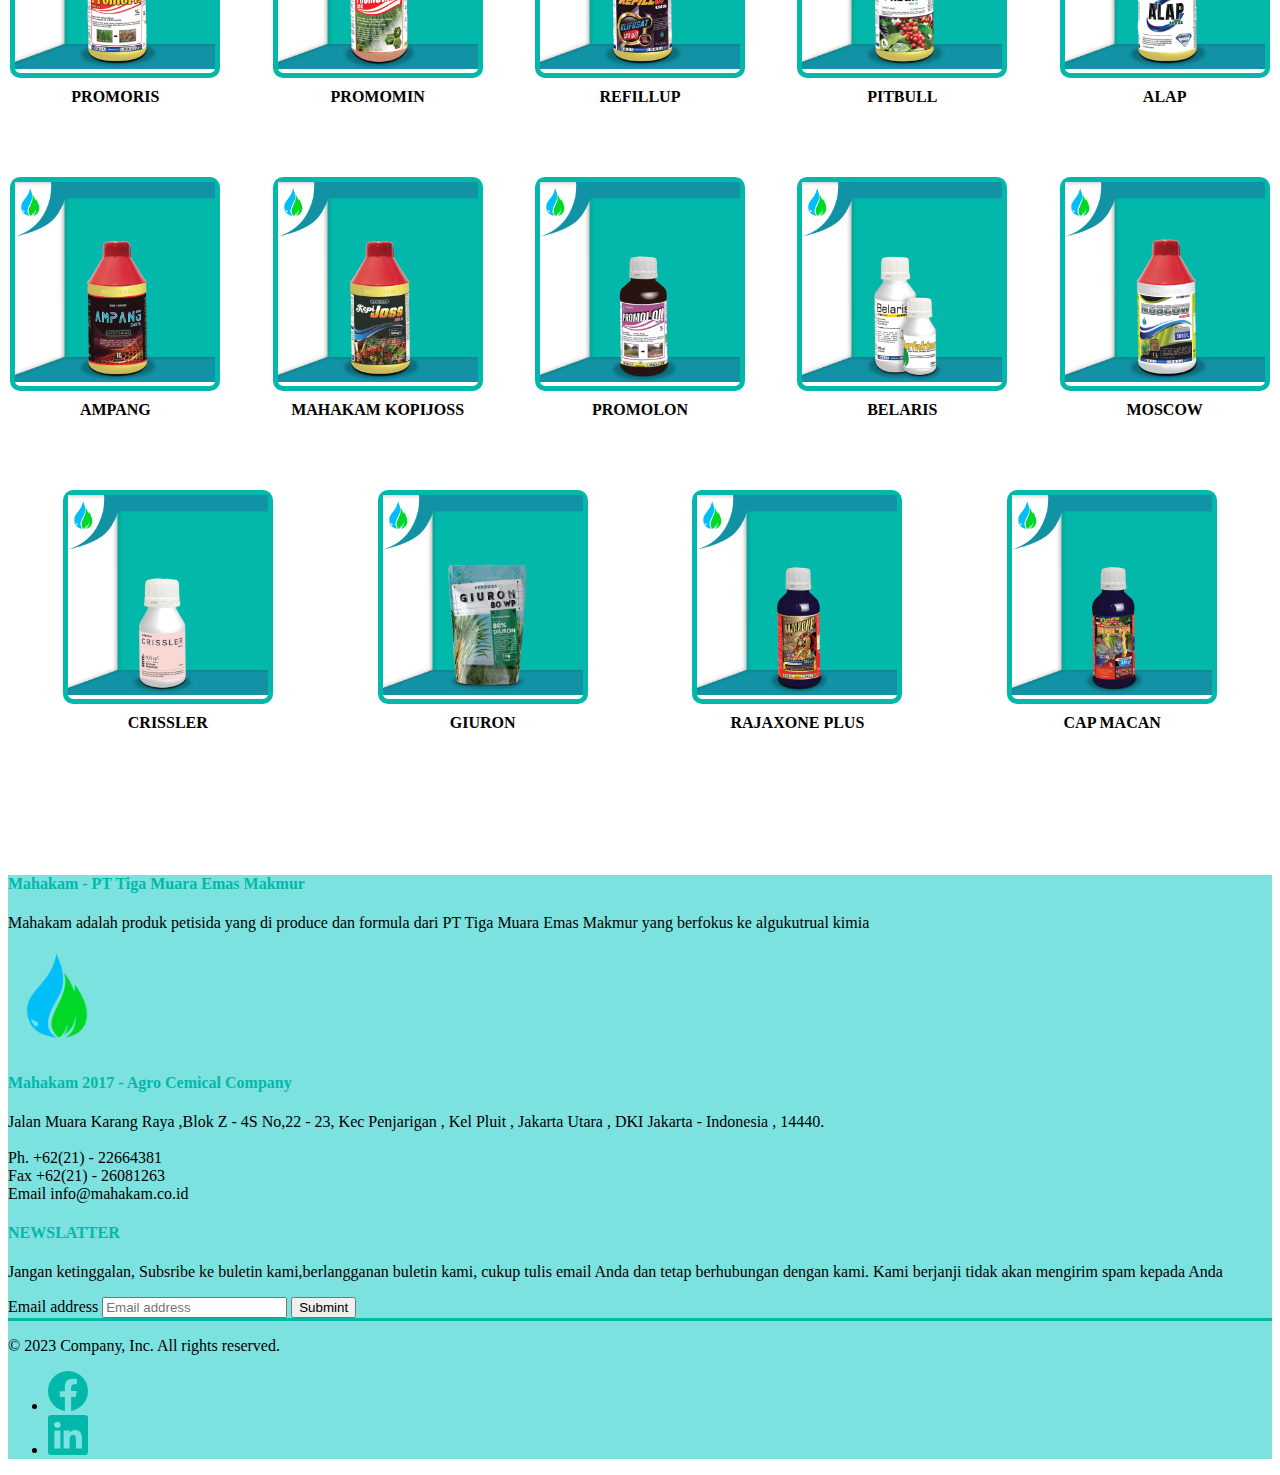
<file: herb.html>
<!DOCTYPE html>
<html lang="en">
<head>
    <meta charset="UTF-8">
    <meta http-equiv="X-UA-Compatible" content="IE=edge">
    <meta name="viewport" content="width=device-width, initial-scale=1.0">
    <link rel="stylesheet" href="css/header&footer.css">
    <link rel="stylesheet" href="css/item.css">
    <link href="https://cdn.jsdelivr.net/npm/bootstrap@5.3.0/dist/css/bootstrap.min.css" rel="stylesheet" integrity="sha384-9ndCyUaIbzAi2FUVXJi0CjmCapSmO7SnpJef0486qhLnuZ2cdeRhO02iuK6FUUVM" crossorigin="anonymous">
    <link rel="icon" href="image/Logo.png">
    <title>FUNGICIDE</title>
</head>
<body>
    
    <!--Navbar-->
    <section>
        <nav class="nav_bars navbar fixed-top navbar-expand-lg" aria-label="Offcanvas navbar large">
            <div class="container-fluid">
            
                <img src="image/Logo.png" height="50"alt="Mahakam_logo">
                <a class="navbar-brand" href="#"><h1 class="nav_title mb-0">MAHAKAM</h1></a>
            
                <button class="navbar-toggler" type="button" data-bs-toggle="offcanvas" data-bs-target="#offcanvasNavbar2" aria-controls="offcanvasNavbar2" aria-label="Toggle navigation">
            
                    <span class="navbar-toggler-icon"></span>
            
                </button>
            
                <div class="offcanvas offcanvas-end" tabindex="-1" id="offcanvasNavbar2" aria-labelledby="offcanvasNavbar2Label">
        
                    <div class="offcas_navbar_h offcanvas-header">
            
                        <h4 class="nav_title_off offcanvas-title" id="offcanvasNavbar2Label">MAHAKAM</h4>
            
                        <button type="button" class="btn-close btn-close-black" data-bs-dismiss="offcanvas" aria-label="Close"></button>
            
                    </div>
            
                    <div class="offcas_navbar_b offcanvas-body">
            
                        <ul class="nav_ul navbar-nav justify-content-end flex-grow-1 pe-3">
            
                            <li class="nav_li  nav-item">
            
                                <a class="nav_a  nav-link" href="index.html"><p class="px-3 mb-0">HOME</p></a>
            
                            </li>
            
                            <li class="nav_li nav-item">
            
                                <a class="nav_a nav-link" href="about_us.html"><p class="px-3 mb-0">ABOUT US</p></a>
            
                            </li>
            
                            <li class="nav_li on nav-item dropdown">
            
                                <a class="nav_a act nav-link" href="product.html"><p class="px-3 mb-0">PRODUCT</p></a>
            
                            </li>
        
                            <li class="nav_li nav-item">
            
                                <a class="nav_a nav-link" href="contact.html"><p class="px-3 mb-0">CONTACT US</p></a>
            
                            </li>
            
                        </ul>
                
                    </div>
            
                </div>
            
            </div>
        
        </nav>
    </section>

    <!-- HERBICIDE -->
    <section id="item">

        <div class="position-relative overflow-hidden text-center">

            <div class="container col-lg-6 mx-auto mt-3 mb-5">

                <h1 class="item_title display-5 fw-bold lh-1 ">HERBICIDE</h1>

            </div>
    
        </div>

        <div class="">

            <div class="product_row">

                <div class="product">
                    <div class="product_item"> 
                        <img src="image/Herb/Herb_1.png" height="200" width="200" alt="">
                    </div>
                    
                    <h4 class="text_item">JOSSXONE</h4>
                </div>

                <div class="product">
                    <div class="product_item"> 
                        <img src="image/Herb/Herb_2.png" height="200" width="200" alt="">
                    </div>
                    
                    <h4 class="text_item">REFILLXONE</h4>
                </div>

                <div class="product">
                    <div class="product_item"> 
                        <img src="image/Herb/Herb_3.png" height="200" width="200" alt="">
                    </div>
                    
                    <h4 class="text_item">ASXONE</h4>
                </div>

                <div class="product">
                    <div class="product_item"> 
                        <img src="image/Herb/Herb_4.png" height="200" width="200" alt="">
                    </div>
                    
                    <h4 class="text_item">EXTRAZONE</h4>
                </div>

                <div class="product">
                    <div class="product_item"> 
                        <img src="image/Herb/Herb_5.png" height="200" width="200" alt="">
                    </div>
                    
                    <h4 class="text_item">RAJABRANTAS</h4>
                </div>

                <div class="product">
                    <div class="product_item"> 
                        <img src="image/Herb/Herb_6.png" height="200" width="200" alt="">
                    </div>
                    
                    <h4 class="text_item">PROMOXONE</h4>
                </div>


                <div class="product">
                    <div class="product_item"> 
                        <img src="image/Herb/Herb_7.png" height="200" width="200" alt="">
                    </div>
                    
                    <h4 class="text_item">XPROMOXONE</h4>
                </div>


                <div class="product">
                    <div class="product_item"> 
                        <img src="image/Herb/Herb_8.png" height="200" width="200" alt="">
                    </div>
                    
                    <h4 class="text_item">RAJAXONE</h4>
                </div>

                <div class="product">
                    <div class="product_item"> 
                        <img src="image/Herb/Herb_9.png" height="200" width="200" alt="">
                    </div>
                    
                    <h4 class="text_item">PROMOQUAT</h4>
                </div>

                <div class="product">
                    <div class="product_item"> 
                        <img src="image/Herb/Herb_10.png" height="200" width="200" alt="">
                    </div>
                    
                    <h4 class="text_item">PASSXONE</h4>
                </div>

                <div class="product">
                    <div class="product_item"> 
                        <img src="image/Herb/Herb_11.png" height="200" width="200" alt="">
                    </div>
                    
                    <h4 class="text_item">TURMANDA</h4>
                </div>

                <div class="product">
                    <div class="product_item"> 
                        <img src="image/Herb/Herb_12.png" height="200" width="200" alt="">
                    </div>
                    
                    <h4 class="text_item">PROMO UP</h4>
                </div>

                <div class="product">
                    <div class="product_item"> 
                        <img src="image/Herb/Herb_13.png" height="200" width="200" alt="">
                    </div>
                    
                    <h4 class="text_item">PROMOTOP</h4>
                </div>

                <div class="product">
                    <div class="product_item"> 
                        <img src="image/Herb/Herb_14.png" height="200" width="200" alt="">
                    </div>
                    
                    <h4 class="text_item">8ASMIRUMPUT</h4>
                </div>

                <div class="product">
                    <div class="product_item"> 
                        <img src="image/Herb/Herb_15.png" height="200" width="200" alt="">
                    </div>
                    
                    <h4 class="text_item">PIRANHA</h4>
                </div>

                <div class="product">
                    <div class="product_item"> 
                        <img src="image/Herb/Herb_16.png" height="200" width="200" alt="">
                    </div>
                    
                    <h4 class="text_item">PAPANDAYAN</h4>
                </div>

                <div class="product">
                    <div class="product_item"> 
                        <img src="image/Herb/Herb_17.png" height="200" width="200" alt="">
                    </div>
                    
                    <h4 class="text_item">RINJANI</h4>
                </div>

                <div class="product">
                    <div class="product_item"> 
                        <img src="image/Herb/Herb_18.png" height="200" width="200" alt="">
                    </div>
                    
                    <h4 class="text_item">HERBAGONE</h4>
                </div>

                <div class="product">
                    <div class="product_item"> 
                        <img src="image/Herb/Herb_19.png" height="200" width="200" alt="">
                    </div>
                    
                    <h4 class="text_item">MAWSON</h4>
                </div>

                <div class="product">
                    <div class="product_item"> 
                        <img src="image/Herb/Herb_20.png" height="200" width="200" alt="">
                    </div>
                    
                    <h4 class="text_item">SALERON UP</h4>
                </div>

                <div class="product">
                    <div class="product_item"> 
                        <img src="image/Herb/Herb_21.png" height="200" width="200" alt="">
                    </div>
                    
                    <h4 class="text_item">PROMORIS</h4>
                </div>
                
                <div class="product">
                    <div class="product_item"> 
                        <img src="image/Herb/Herb_22.png" height="200" width="200" alt="">
                    </div>
                    
                    <h4 class="text_item">PROMOMIN</h4>
                </div>

                <div class="product">
                    <div class="product_item"> 
                        <img src="image/Herb/Herb_23.png" height="200" width="200" alt="">
                    </div>
                    
                    <h4 class="text_item">REFILLUP</h4>
                </div>

                <div class="product">
                    <div class="product_item"> 
                        <img src="image/Herb/Herb_24.png" height="200" width="200" alt="">
                    </div>
                    
                    <h4 class="text_item">PITBULL</h4>
                </div>

                <div class="product">
                    <div class="product_item"> 
                        <img src="image/Herb/Herb_25.png" height="200" width="200" alt="">
                    </div>
                    
                    <h4 class="text_item">ALAP</h4>
                </div>

                <div class="product">
                    <div class="product_item"> 
                        <img src="image/Herb/Herb_26.png" height="200" width="200" alt="">
                    </div>
                    
                    <h4 class="text_item">AMPANG</h4>
                </div>

                <div class="product">
                    <div class="product_item"> 
                        <img src="image/Herb/Herb_27.png" height="200" width="200" alt="">
                    </div>
                    
                    <h4 class="text_item">MAHAKAM KOPIJOSS</h4>
                </div>

                <div class="product">
                    <div class="product_item"> 
                        <img src="image/Herb/Herb_28.png" height="200" width="200" alt="">
                    </div>
                    
                    <h4 class="text_item">PROMOLON</h4>
                </div>

                <div class="product">
                    <div class="product_item"> 
                        <img src="image/Herb/Herb_29.png" height="200" width="200" alt="">
                    </div>
                    
                    <h4 class="text_item">BELARIS</h4>
                </div>

                <div class="product">
                    <div class="product_item"> 
                        <img src="image/Herb/Herb_30.png" height="200" width="200" alt="">
                    </div>
                    
                    <h4 class="text_item">MOSCOW</h4>
                </div>

                <div class="product">
                    <div class="product_item"> 
                        <img src="image/Herb/Herb_31.png" height="200" width="200" alt="">
                    </div>
                    
                    <h4 class="text_item">CRISSLER</h4>
                </div>

                <div class="product">
                    <div class="product_item"> 
                        <img src="image/Herb/Herb_32.png" height="200" width="200" alt="">
                    </div>
                    
                    <h4 class="text_item">GIURON</h4>
                </div>

                <div class="product">
                    <div class="product_item"> 
                        <img src="image/Herb/Herb_33.png" height="200" width="200" alt="">
                    </div>
                    
                    <h4 class="text_item">RAJAXONE PLUS</h4>
                </div>

                <div class="product">
                    <div class="product_item"> 
                        <img src="image/Herb/Herb_34.png" height="200" width="200" alt="">
                    </div>
                    
                    <h4 class="text_item">CAP MACAN</h4>
                </div>

            </div>


        </div>
    
    </section>
    



    <!-- FOOTER -->
    <section id="footer">
        <div class="container">
            <footer class="py-5">
                <div class="row">
                    <div class="col-lg-7 col-md-7 col-sm-12 mb-3">
                        <div class="Mahakam_detail">
                            <h4 class="display-20">Mahakam - PT Tiga Muara Emas Makmur</h4>
            
                            <p>
                                Mahakam adalah produk petisida yang di 
                                produce dan formula dari PT Tiga Muara Emas 
                                Makmur yang berfokus ke algukutrual kimia
                            </p>
                            
                            <img class="logo" height="100" src="image/Logo.png" alt="">
                            
                            <h4 class="display-20">Mahakam  2017 - Agro Cemical Company</h4>
                            <p class="M_paragraf2">
                                Jalan Muara Karang Raya ,Blok Z - 4S No,22 - 23,
                                Kec Penjarigan , Kel Pluit , Jakarta Utara , DKI 
                                Jakarta - Indonesia , 14440.
                                <br>
                                <br>
                                Ph. +62(21) - 22664381 
                                <br>
                                Fax +62(21) - 26081263
                                <br>
                                Email info@mahakam.co.id
                            </p>
            
                        </div>
                    </div>
        
                <div class="Mahakam_news col-lg-4 col-md-4 col-sm-12 mb-3 ">
                
                    <form>
                
                        <h4>NEWSLATTER</h4>
                
                        <p>Jangan ketinggalan, Subsribe ke buletin kami,berlangganan buletin kami,
                            cukup tulis email Anda dan tetap berhubungan dengan kami. 
                            Kami berjanji tidak akan mengirim spam kepada Anda
                        </p>
                
                        <div class="d-flex flex-column flex-sm-row w-100 gap-2">
                
                            <label for="newsletter1" class="visually-hidden">Email address</label>
                
                            <input id="newsletter1" type="text" class="form-control" placeholder="Email address">
                
                            <button class="btn btn-primary" type="button">Submint</button>
                
                        </div>
                
                    </form>
                
                </div>
            
            </div>
        
            
            <div class="line_f d-flex flex-column flex-sm-row justify-content-between py-4 my-4">
            
                <p>© 2023 Company, Inc. All rights reserved.</p>
            
                <ul class="list-unstyled d-flex">
            
                    <li class="ms-3">
                        <a class="facebook" href="#">
                            <svg xmlns="http://www.w3.org/2000/svg" width="40" height="40" fill="currentColor" class="bi bi-facebook" viewBox="0 0 16 16">
                            <path d="M16 8.049c0-4.446-3.582-8.05-8-8.05C3.58 0-.002 3.603-.002 8.05c0 4.017 2.926 7.347 6.75 7.951v-5.625h-2.03V8.05H6.75V6.275c0-2.017 1.195-3.131 3.022-3.131.876 0 1.791.157 1.791.157v1.98h-1.009c-.993 0-1.303.621-1.303 1.258v1.51h2.218l-.354 2.326H9.25V16c3.824-.604 6.75-3.934 6.75-7.951z"/>
                            </svg>
                        </a>
                    </li>
            
                    <li class="ms-3">
                        <a class="linkedin" href="#"><svg xmlns="http://www.w3.org/2000/svg" width="40" height="40" fill="currentColor" class="bi bi-linkedin" viewBox="0 0 16 16">
                        <path d="M0 1.146C0 .513.526 0 1.175 0h13.65C15.474 0 16 .513 16 1.146v13.708c0 .633-.526 1.146-1.175 1.146H1.175C.526 16 0 15.487 0 14.854V1.146zm4.943 12.248V6.169H2.542v7.225h2.401zm-1.2-8.212c.837 0 1.358-.554 1.358-1.248-.015-.709-.52-1.248-1.342-1.248-.822 0-1.359.54-1.359 1.248 0 .694.521 1.248 1.327 1.248h.016zm4.908 8.212V9.359c0-.216.016-.432.08-.586.173-.431.568-.878 1.232-.878.869 0 1.216.662 1.216 1.634v3.865h2.401V9.25c0-2.22-1.184-3.252-2.764-3.252-1.274 0-1.845.7-2.165 1.193v.025h-.016a5.54 5.54 0 0 1 .016-.025V6.169h-2.4c.03.678 0 7.225 0 7.225h2.4z"/>
                        </svg>
                        </a>
                    </li>
        
            
                </ul>
            
            </div>
            
        </footer>
        
        </div>
    
    </section>

    <script src="https://cdn.jsdelivr.net/npm/bootstrap@5.3.0/dist/js/bootstrap.bundle.min.js" integrity="sha384-geWF76RCwLtnZ8qwWowPQNguL3RmwHVBC9FhGdlKrxdiJJigb/j/68SIy3Te4Bkz" crossorigin="anonymous"></script>

    <script>
        function openNav() {
            document.getElementById("mySidenav").style.width = "250px";
            document.getElementsByClassName("sidenav")[0].style.boxShadow ="#2c2727 2px 1px 14px 7px";
        }
        
        function closeNav() {
            document.getElementById("mySidenav").style.width = "0";
            document.getElementsByClassName("sidenav")[0].style.boxShadow ="0px 0px 0px 0px";
        }
    </script>
</body>
</html>
</file>
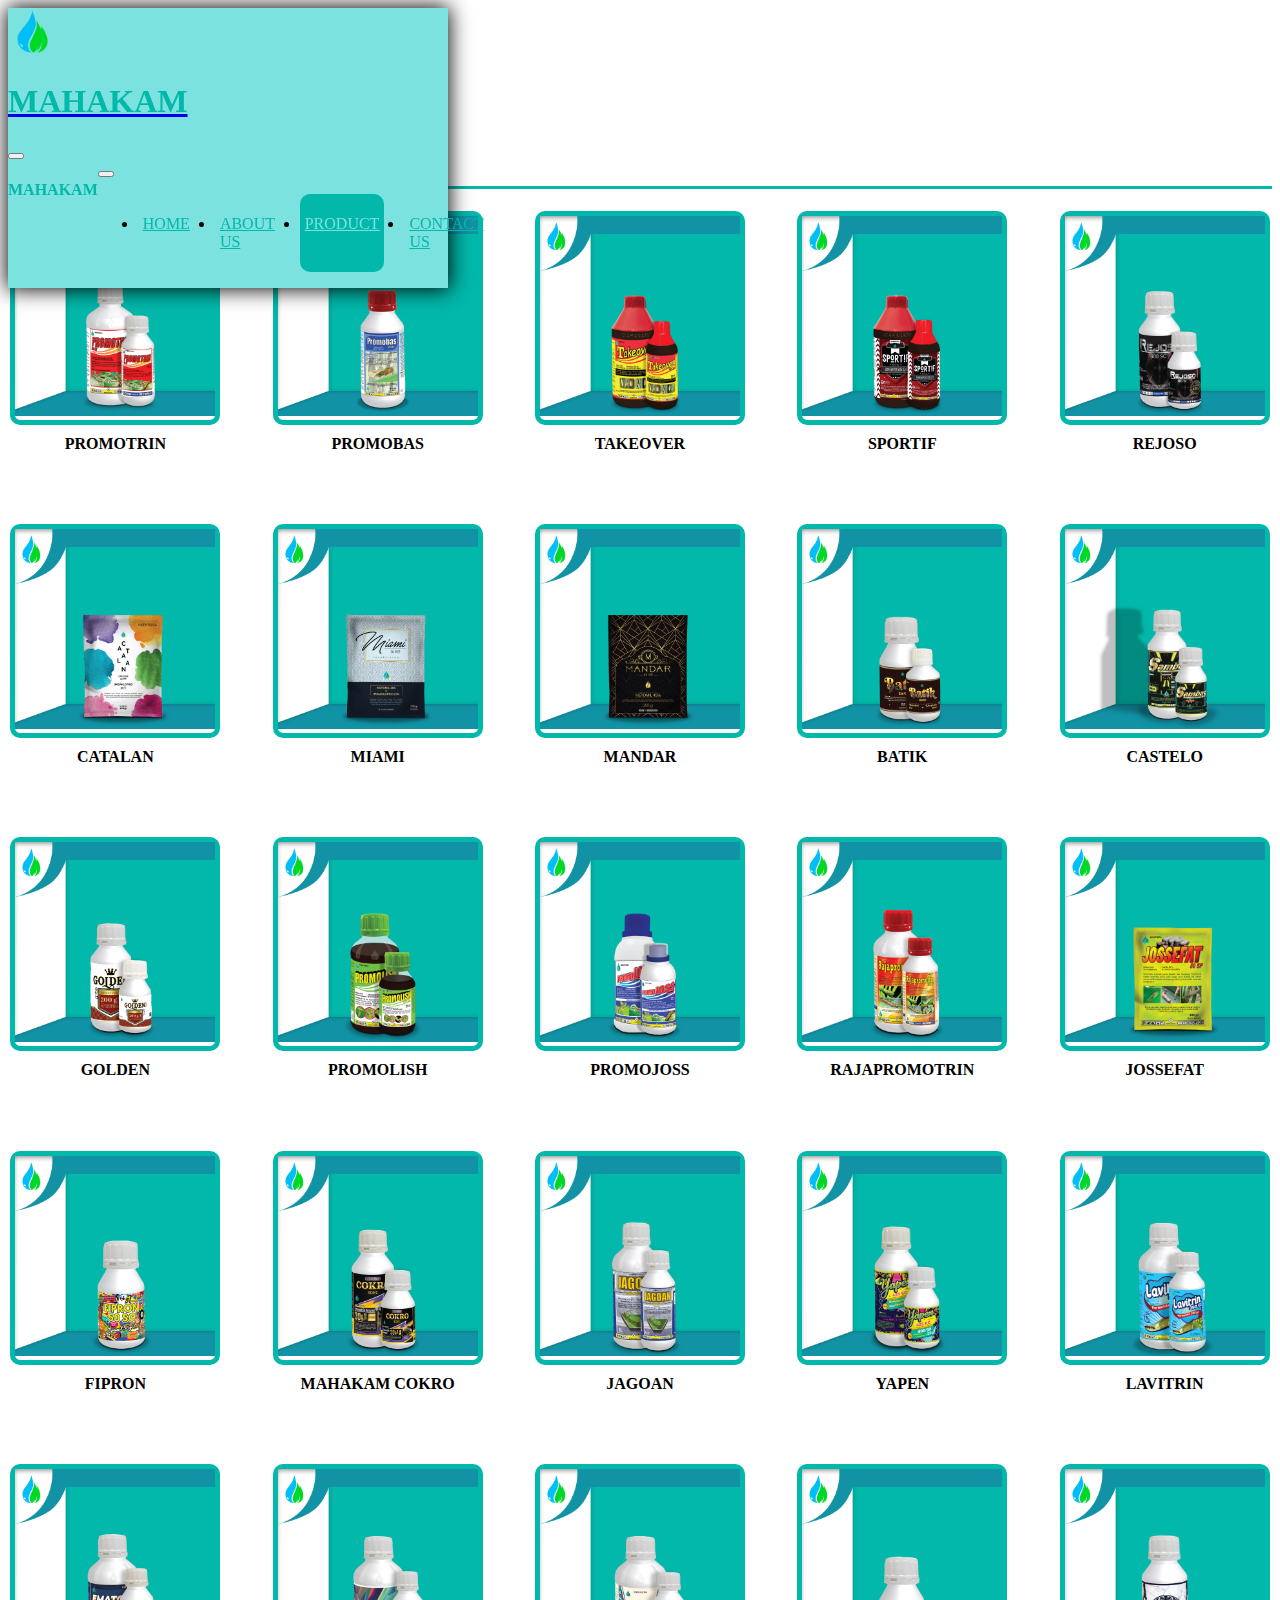
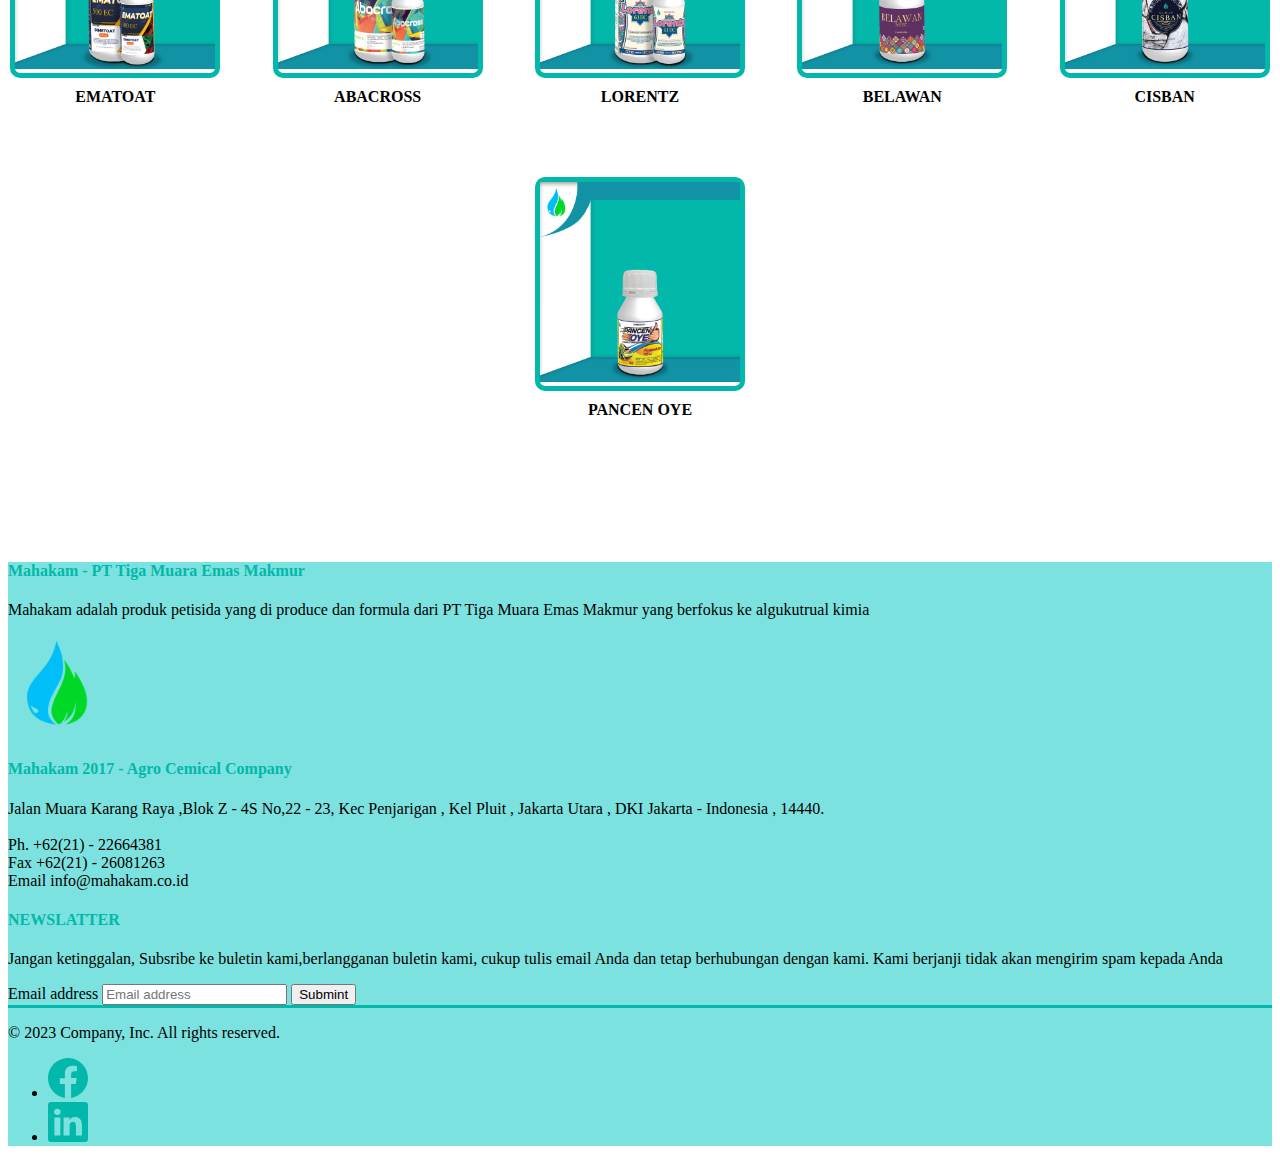
<file: insect.html>
<!DOCTYPE html>
<html lang="en">
<head>
    <meta charset="UTF-8">
    <meta http-equiv="X-UA-Compatible" content="IE=edge">
    <meta name="viewport" content="width=device-width, initial-scale=1.0">
    <link rel="stylesheet" href="css/header&footer.css">
    <link rel="stylesheet" href="css/item.css">
    <link href="https://cdn.jsdelivr.net/npm/bootstrap@5.3.0/dist/css/bootstrap.min.css" rel="stylesheet" integrity="sha384-9ndCyUaIbzAi2FUVXJi0CjmCapSmO7SnpJef0486qhLnuZ2cdeRhO02iuK6FUUVM" crossorigin="anonymous">
    <link rel="icon" href="image/Logo.png">
    <title>FUNGICIDE</title>
</head>
<body>
    
    <!--Navbar-->
    <section>
        <nav class="nav_bars navbar fixed-top navbar-expand-lg" aria-label="Offcanvas navbar large">
            <div class="container-fluid">
            
                <img src="image/Logo.png" height="50"alt="Mahakam_logo">
                <a class="navbar-brand" href="#"><h1 class="nav_title mb-0">MAHAKAM</h1></a>
            
                <button class="navbar-toggler" type="button" data-bs-toggle="offcanvas" data-bs-target="#offcanvasNavbar2" aria-controls="offcanvasNavbar2" aria-label="Toggle navigation">
            
                    <span class="navbar-toggler-icon"></span>
            
                </button>
            
                <div class="offcanvas offcanvas-end" tabindex="-1" id="offcanvasNavbar2" aria-labelledby="offcanvasNavbar2Label">
        
                    <div class="offcas_navbar_h offcanvas-header">
            
                        <h4 class="nav_title_off offcanvas-title" id="offcanvasNavbar2Label">MAHAKAM</h4>
            
                        <button type="button" class="btn-close btn-close-black" data-bs-dismiss="offcanvas" aria-label="Close"></button>
            
                    </div>
            
                    <div class="offcas_navbar_b offcanvas-body">
            
                        <ul class="nav_ul navbar-nav justify-content-end flex-grow-1 pe-3">
            
                            <li class="nav_li  nav-item">
            
                                <a class="nav_a  nav-link" href="index.html"><p class="px-3 mb-0">HOME</p></a>
            
                            </li>
            
                            <li class="nav_li nav-item">
            
                                <a class="nav_a nav-link" href="about_us.html"><p class="px-3 mb-0">ABOUT US</p></a>
            
                            </li>
            
                            <li class="nav_li on nav-item dropdown">
            
                                <a class="nav_a act nav-link" href="product.html"><p class="px-3 mb-0">PRODUCT</p></a>
            
                            </li>
        
                            <li class="nav_li nav-item">
            
                                <a class="nav_a nav-link" href="contact.html"><p class="px-3 mb-0">CONTACT US</p></a>
            
                            </li>
            
                        </ul>
                
                    </div>
            
                </div>
            
            </div>
        
        </nav>
    </section>

    <!-- INSECTICIDE -->
    <section id="item">

        <div class="position-relative overflow-hidden text-center">

            <div class="container col-lg-6 mx-auto mt-3 mb-5">

                <h1 class="item_title display-5 fw-bold lh-1 ">INSECTICIDE</h1>

            </div>
    
        </div>

        <div class="">

            <div class="product_row">

                <div class="product">
                    <div class="product_item"> 
                        <img src="image/Insect/Insect_1.png" height="200" width="200" alt="">
                    </div>
                    
                    <h4 class="text_item">PROMOTRIN</h4>
                </div>

                <div class="product">
                    <div class="product_item"> 
                        <img src="image/Insect/Insect_2.png" height="200" width="200" alt="">
                    </div>
                    
                    <h4 class="text_item">PROMOBAS</h4>
                </div>

                <div class="product">
                    <div class="product_item"> 
                        <img src="image/Insect/Insect_3.png" height="200" width="200" alt="">
                    </div>
                    
                    <h4 class="text_item">TAKEOVER</h4>
                </div>

                <div class="product">
                    <div class="product_item"> 
                        <img src="image/Insect/Insect_4.png" height="200" width="200" alt="">
                    </div>
                    
                    <h4 class="text_item">SPORTIF</h4>
                </div>

                <div class="product">
                    <div class="product_item"> 
                        <img src="image/Insect/Insect_5.png" height="200" width="200" alt="">
                    </div>
                    
                    <h4 class="text_item">REJOSO</h4>
                </div>

                <div class="product">
                    <div class="product_item"> 
                        <img src="image/Insect/Insect_6.png" height="200" width="200" alt="">
                    </div>
                    
                    <h4 class="text_item">CATALAN</h4>
                </div>

                <div class="product">
                    <div class="product_item"> 
                        <img src="image/Insect/Insect_7.png" height="200" width="200" alt="">
                    </div>
                    
                    <h4 class="text_item">MIAMI</h4>
                </div>

                <div class="product">
                    <div class="product_item"> 
                        <img src="image/Insect/Insect_8.png" height="200" width="200" alt="">
                    </div>
                    
                    <h4 class="text_item">MANDAR</h4>
                </div>

                <div class="product">
                    <div class="product_item"> 
                        <img src="image/Insect/Insect_9.png" height="200" width="200" alt="">
                    </div>
                    
                    <h4 class="text_item">BATIK</h4>
                </div>

                <div class="product">
                    <div class="product_item"> 
                        <img src="image/Insect/Insect_10.png" height="200" width="200" alt="">
                    </div>
                    
                    <h4 class="text_item">CASTELO</h4>
                </div>

                <div class="product">
                    <div class="product_item"> 
                        <img src="image/Insect/Insect_11.png" height="200" width="200" alt="">
                    </div>
                    
                    <h4 class="text_item">GOLDEN</h4>
                </div>

                <div class="product">
                    <div class="product_item"> 
                        <img src="image/Insect/Insect_12.png" height="200" width="200" alt="">
                    </div>
                    
                    <h4 class="text_item">PROMOLISH</h4>
                </div>

                <div class="product">
                    <div class="product_item"> 
                        <img src="image/Insect/Insect_13.png" height="200" width="200" alt="">
                    </div>
                    
                    <h4 class="text_item">PROMOJOSS</h4>
                </div>

                <div class="product">
                    <div class="product_item"> 
                        <img src="image/Insect/Insect_14.png" height="200" width="200" alt="">
                    </div>
                    
                    <h4 class="text_item">RAJAPROMOTRIN</h4>
                </div>

                <div class="product">
                    <div class="product_item"> 
                        <img src="image/Insect/Insect_15.png" height="200" width="200" alt="">
                    </div>
                    
                    <h4 class="text_item">JOSSEFAT</h4>
                </div>

                <div class="product">
                    <div class="product_item"> 
                        <img src="image/Insect/Insect_16.png" height="200" width="200" alt="">
                    </div>
                    
                    <h4 class="text_item">FIPRON</h4>
                </div>

                <div class="product">
                    <div class="product_item"> 
                        <img src="image/Insect/Insect_17.png" height="200" width="200" alt="">
                    </div>
                    
                    <h4 class="text_item">MAHAKAM COKRO</h4>
                </div>

                <div class="product">
                    <div class="product_item"> 
                        <img src="image/Insect/Insect_18.png" height="200" width="200" alt="">
                    </div>
                    
                    <h4 class="text_item">JAGOAN</h4>
                </div>

                <div class="product">
                    <div class="product_item"> 
                        <img src="image/Insect/Insect_19.png" height="200" width="200" alt="">
                    </div>
                    
                    <h4 class="text_item">YAPEN</h4>
                </div>

                <div class="product">
                    <div class="product_item"> 
                        <img src="image/Insect/Insect_20.png" height="200" width="200" alt="">
                    </div>
                    
                    <h4 class="text_item">LAVITRIN</h4>
                </div>

                <div class="product">
                    <div class="product_item"> 
                        <img src="image/Insect/Insect_21.png" height="200" width="200" alt="">
                    </div>
                    
                    <h4 class="text_item">EMATOAT</h4>
                </div>

                <div class="product">
                    <div class="product_item"> 
                        <img src="image/Insect/Insect_22.png" height="200" width="200" alt="">
                    </div>
                    
                    <h4 class="text_item">ABACROSS</h4>
                </div>

                <div class="product">
                    <div class="product_item"> 
                        <img src="image/Insect/Insect_23.png" height="200" width="200" alt="">
                    </div>
                    
                    <h4 class="text_item">LORENTZ</h4>
                </div>

                <div class="product">
                    <div class="product_item"> 
                        <img src="image/Insect/Insect_24.png" height="200" width="200" alt="">
                    </div>
                    
                    <h4 class="text_item">BELAWAN</h4>
                </div>

                <div class="product">
                    <div class="product_item"> 
                        <img src="image/Insect/Insect_25.png" height="200" width="200" alt="">
                    </div>
                    
                    <h4 class="text_item">CISBAN</h4>
                </div>

                <div class="product">
                    <div class="product_item"> 
                        <img src="image/Insect/Insect_26.png" height="200" width="200" alt="">
                    </div>
                    
                    <h4 class="text_item">PANCEN OYE</h4>
                </div>

            </div>


        </div>
    
    </section>
    



    <!-- FOOTER -->
    <section id="footer">
        <div class="container">
            <footer class="py-5">
                <div class="row">
                    <div class="col-lg-7 col-md-7 col-sm-12 mb-3">
                        <div class="Mahakam_detail">
                            <h4 class="display-20">Mahakam - PT Tiga Muara Emas Makmur</h4>
            
                            <p>
                                Mahakam adalah produk petisida yang di 
                                produce dan formula dari PT Tiga Muara Emas 
                                Makmur yang berfokus ke algukutrual kimia
                            </p>
                            
                            <img class="logo" height="100" src="image/Logo.png" alt="">
                            
                            <h4 class="display-20">Mahakam  2017 - Agro Cemical Company</h4>
                            <p class="M_paragraf2">
                                Jalan Muara Karang Raya ,Blok Z - 4S No,22 - 23,
                                Kec Penjarigan , Kel Pluit , Jakarta Utara , DKI 
                                Jakarta - Indonesia , 14440.
                                <br>
                                <br>
                                Ph. +62(21) - 22664381 
                                <br>
                                Fax +62(21) - 26081263
                                <br>
                                Email info@mahakam.co.id
                            </p>
            
                        </div>
                    </div>
        
                <div class="Mahakam_news col-lg-4 col-md-4 col-sm-12 mb-3 ">
                
                    <form>
                
                        <h4>NEWSLATTER</h4>
                
                        <p>Jangan ketinggalan, Subsribe ke buletin kami,berlangganan buletin kami,
                            cukup tulis email Anda dan tetap berhubungan dengan kami. 
                            Kami berjanji tidak akan mengirim spam kepada Anda
                        </p>
                
                        <div class="d-flex flex-column flex-sm-row w-100 gap-2">
                
                            <label for="newsletter1" class="visually-hidden">Email address</label>
                
                            <input id="newsletter1" type="text" class="form-control" placeholder="Email address">
                
                            <button class="btn btn-primary" type="button">Submint</button>
                
                        </div>
                
                    </form>
                
                </div>
            
            </div>
        
            
            <div class="line_f d-flex flex-column flex-sm-row justify-content-between py-4 my-4">
            
                <p>© 2023 Company, Inc. All rights reserved.</p>
            
                <ul class="list-unstyled d-flex">
            
                    <li class="ms-3">
                        <a class="facebook" href="#">
                            <svg xmlns="http://www.w3.org/2000/svg" width="40" height="40" fill="currentColor" class="bi bi-facebook" viewBox="0 0 16 16">
                            <path d="M16 8.049c0-4.446-3.582-8.05-8-8.05C3.58 0-.002 3.603-.002 8.05c0 4.017 2.926 7.347 6.75 7.951v-5.625h-2.03V8.05H6.75V6.275c0-2.017 1.195-3.131 3.022-3.131.876 0 1.791.157 1.791.157v1.98h-1.009c-.993 0-1.303.621-1.303 1.258v1.51h2.218l-.354 2.326H9.25V16c3.824-.604 6.75-3.934 6.75-7.951z"/>
                            </svg>
                        </a>
                    </li>
            
                    <li class="ms-3">
                        <a class="linkedin" href="#"><svg xmlns="http://www.w3.org/2000/svg" width="40" height="40" fill="currentColor" class="bi bi-linkedin" viewBox="0 0 16 16">
                        <path d="M0 1.146C0 .513.526 0 1.175 0h13.65C15.474 0 16 .513 16 1.146v13.708c0 .633-.526 1.146-1.175 1.146H1.175C.526 16 0 15.487 0 14.854V1.146zm4.943 12.248V6.169H2.542v7.225h2.401zm-1.2-8.212c.837 0 1.358-.554 1.358-1.248-.015-.709-.52-1.248-1.342-1.248-.822 0-1.359.54-1.359 1.248 0 .694.521 1.248 1.327 1.248h.016zm4.908 8.212V9.359c0-.216.016-.432.08-.586.173-.431.568-.878 1.232-.878.869 0 1.216.662 1.216 1.634v3.865h2.401V9.25c0-2.22-1.184-3.252-2.764-3.252-1.274 0-1.845.7-2.165 1.193v.025h-.016a5.54 5.54 0 0 1 .016-.025V6.169h-2.4c.03.678 0 7.225 0 7.225h2.4z"/>
                        </svg>
                        </a>
                    </li>
        
            
                </ul>
            
            </div>
            
        </footer>
        
        </div>
    
    </section>

    <script src="https://cdn.jsdelivr.net/npm/bootstrap@5.3.0/dist/js/bootstrap.bundle.min.js" integrity="sha384-geWF76RCwLtnZ8qwWowPQNguL3RmwHVBC9FhGdlKrxdiJJigb/j/68SIy3Te4Bkz" crossorigin="anonymous"></script>

    <script>
        function openNav() {
            document.getElementById("mySidenav").style.width = "250px";
            document.getElementsByClassName("sidenav")[0].style.boxShadow ="#2c2727 2px 1px 14px 7px";
        }
        
        function closeNav() {
            document.getElementById("mySidenav").style.width = "0";
            document.getElementsByClassName("sidenav")[0].style.boxShadow ="0px 0px 0px 0px";
        }
    </script>
</body>
</html>
</file>
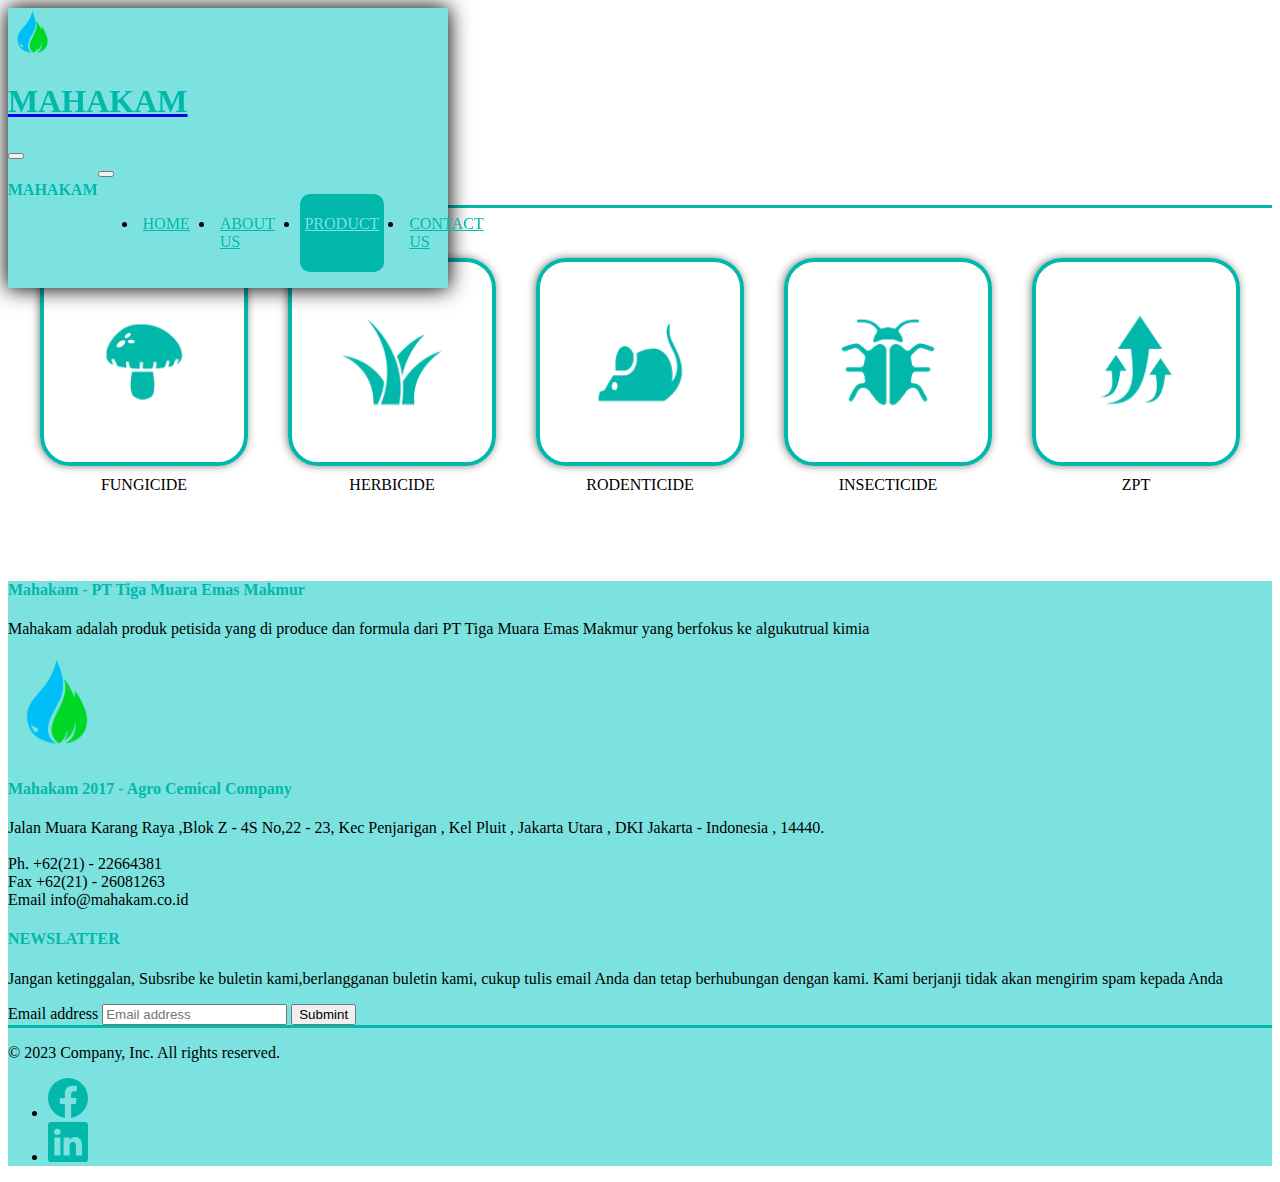
<file: product.html>
<!DOCTYPE html>
<html lang="en">
<head>
    <meta charset="UTF-8">
    <meta http-equiv="X-UA-Compatible" content="IE=edge">
    <meta name="viewport" content="width=device-width, initial-scale=1.0">
    <link rel="stylesheet" href="css/header&footer.css">
    <link rel="stylesheet" href="css/product.css">
    <link rel="icon" href="image/Logo.png">
    <link href="https://cdn.jsdelivr.net/npm/bootstrap@5.3.0/dist/css/bootstrap.min.css" rel="stylesheet" integrity="sha384-9ndCyUaIbzAi2FUVXJi0CjmCapSmO7SnpJef0486qhLnuZ2cdeRhO02iuK6FUUVM" crossorigin="anonymous">
    <title>Product</title>
</head>
<body>

    <!--Navbar-->
    <section>
        <nav class="nav_bars navbar fixed-top navbar-expand-lg" aria-label="Offcanvas navbar large">
            <div class="container-fluid">
            
                <img src="image/Logo.png" height="50"alt="Mahakam_logo">
                <a class="navbar-brand" href="#"><h1 class="nav_title mb-0">MAHAKAM</h1></a>
            
                <button class="navbar-toggler" type="button" data-bs-toggle="offcanvas" data-bs-target="#offcanvasNavbar2" aria-controls="offcanvasNavbar2" aria-label="Toggle navigation">
            
                    <span class="navbar-toggler-icon"></span>
            
                </button>
            
                <div class="offcanvas offcanvas-end" tabindex="-1" id="offcanvasNavbar2" aria-labelledby="offcanvasNavbar2Label">
        
                    <div class="offcas_navbar_h offcanvas-header">
            
                        <h4 class="nav_title_off offcanvas-title" id="offcanvasNavbar2Label">MAHAKAM</h4>
            
                        <button type="button" class="btn-close btn-close-black" data-bs-dismiss="offcanvas" aria-label="Close"></button>
            
                    </div>
            
                    <div class="offcas_navbar_b offcanvas-body">
            
                        <ul class="nav_ul navbar-nav justify-content-end flex-grow-1 pe-3">
            
                            <li class="nav_li  nav-item">
            
                                <a class="nav_a  nav-link" href="index.html"><p class="px-3 mb-0">HOME</p></a>
            
                            </li>
            
                            <li class="nav_li nav-item">
            
                                <a class="nav_a nav-link" href="about_us.html"><p class="px-3 mb-0">ABOUT US</p></a>
            
                            </li>
            
                            <li class="nav_li on nav-item">
            
                                <a class="nav_a act nav-link" href="#"><p class="px-3 mb-0">PRODUCT</p></a>
            
                            </li>
        
                            <li class="nav_li nav-item">
            
                                <a class="nav_a nav-link" href="contact.html"><p class="px-3 mb-0">CONTACT US</p></a>
            
                            </li>
            
                        </ul>
                
                    </div>
            
                </div>
            
            </div>
        
        </nav>
    </section>

    <!-- PRODUCT -->
    <section id="product">
        <div class="container px-4 py-1">
            <h2 class="product_title display-5 fw-bold lh-1 mb-0">PRODUCT</h2>
            
            <div class="product mt-5 mb-5">
                    
                    <div class="product_item">
                        <div class="border_p "><a href="fungi.html"><img class="img_p"src="image/Products/fungisida.png" alt=""></a></div>
                        <p class="product_p"> FUNGICIDE </p>
                    </div>
                        
                    <div class="product_item">
                        <div class="border_p"><a href="herb.html"><img class="img_p" src="image/Products/herbisida.png" alt=""></a></div>
                        <p class="product_p">HERBICIDE </p>
                    </div>
                    
        
                    <div class="product_item">
                        <div class="border_p"><a href="rat.html"><img class="img_p" src="image/Products/rodentisida.png" alt=""></a></div>
                        <p class="product_p"> RODENTICIDE</p>
                    </div>    
        
                    <div class="product_item">
                        <div class="border_p"><a href="insect.html"><img class="img_p" src="image/Products/insektisida.png" alt=""></a></div>
                        <p class="product_p">
                            INSECTICIDE
                        </p>
                    </div>
                    
                    <div class="product_item">
                        <div class="border_p"><a href="zpt.html"><img class="img_p" src="image/Products/ZPT.png" alt=""></a></div>
                        <p class="product_p">
                            ZPT
                        </p>
                    </div>   
    
            </div>
    
            
        </div>
    </section>


    <!-- FOOTER -->
    <section id="footer">
        <div class="container">
            <footer class="py-5">
                <div class="row">
                    <div class="col-lg-7 col-md-7 col-sm-12 mb-3">
                        <div class="Mahakam_detail">
                            <h4 class="display-20">Mahakam - PT Tiga Muara Emas Makmur</h4>
            
                            <p>
                                Mahakam adalah produk petisida yang di 
                                produce dan formula dari PT Tiga Muara Emas 
                                Makmur yang berfokus ke algukutrual kimia
                            </p>
                            
                            <img class="logo" height="100" src="image/Logo.png" alt="">
                            
                            <h4 class="display-20">Mahakam  2017 - Agro Cemical Company</h4>
                            <p class="M_paragraf2">
                                Jalan Muara Karang Raya ,Blok Z - 4S No,22 - 23,
                                Kec Penjarigan , Kel Pluit , Jakarta Utara , DKI 
                                Jakarta - Indonesia , 14440.
                                <br>
                                <br>
                                Ph. +62(21) - 22664381 
                                <br>
                                Fax +62(21) - 26081263
                                <br>
                                Email info@mahakam.co.id
                            </p>
            
                        </div>
                    </div>
        
                <div class="Mahakam_news col-lg-4 col-md-4 col-sm-12 mb-3 ">
                
                    <form>
                
                        <h4>NEWSLATTER</h4>
                
                        <p>Jangan ketinggalan, Subsribe ke buletin kami,berlangganan buletin kami,
                            cukup tulis email Anda dan tetap berhubungan dengan kami. 
                            Kami berjanji tidak akan mengirim spam kepada Anda
                        </p>
                
                        <div class="d-flex flex-column flex-sm-row w-100 gap-2">
                
                            <label for="newsletter1" class="visually-hidden">Email address</label>
                
                            <input id="newsletter1" type="text" class="form-control" placeholder="Email address">
                
                            <button class="btn btn-primary" type="button">Submint</button>
                
                        </div>
                
                    </form>
                
                </div>
            
            </div>
        
            
            <div class="line_f d-flex flex-column flex-sm-row justify-content-between py-4 my-4">
            
                <p>© 2023 Company, Inc. All rights reserved.</p>
            
                <ul class="list-unstyled d-flex">
            
                    <li class="ms-3">
                        <a class="facebook" href="#">
                            <svg xmlns="http://www.w3.org/2000/svg" width="40" height="40" fill="currentColor" class="bi bi-facebook" viewBox="0 0 16 16">
                            <path d="M16 8.049c0-4.446-3.582-8.05-8-8.05C3.58 0-.002 3.603-.002 8.05c0 4.017 2.926 7.347 6.75 7.951v-5.625h-2.03V8.05H6.75V6.275c0-2.017 1.195-3.131 3.022-3.131.876 0 1.791.157 1.791.157v1.98h-1.009c-.993 0-1.303.621-1.303 1.258v1.51h2.218l-.354 2.326H9.25V16c3.824-.604 6.75-3.934 6.75-7.951z"/>
                            </svg>
                        </a>
                    </li>
            
                    <li class="ms-3">
                        <a class="linkedin" href="#"><svg xmlns="http://www.w3.org/2000/svg" width="40" height="40" fill="currentColor" class="bi bi-linkedin" viewBox="0 0 16 16">
                        <path d="M0 1.146C0 .513.526 0 1.175 0h13.65C15.474 0 16 .513 16 1.146v13.708c0 .633-.526 1.146-1.175 1.146H1.175C.526 16 0 15.487 0 14.854V1.146zm4.943 12.248V6.169H2.542v7.225h2.401zm-1.2-8.212c.837 0 1.358-.554 1.358-1.248-.015-.709-.52-1.248-1.342-1.248-.822 0-1.359.54-1.359 1.248 0 .694.521 1.248 1.327 1.248h.016zm4.908 8.212V9.359c0-.216.016-.432.08-.586.173-.431.568-.878 1.232-.878.869 0 1.216.662 1.216 1.634v3.865h2.401V9.25c0-2.22-1.184-3.252-2.764-3.252-1.274 0-1.845.7-2.165 1.193v.025h-.016a5.54 5.54 0 0 1 .016-.025V6.169h-2.4c.03.678 0 7.225 0 7.225h2.4z"/>
                        </svg>
                        </a>
                    </li>
        
            
                </ul>
            
            </div>
            
        </footer>
        
        </div>
    
    </section>


    <script src="https://cdn.jsdelivr.net/npm/bootstrap@5.3.0/dist/js/bootstrap.bundle.min.js" integrity="sha384-geWF76RCwLtnZ8qwWowPQNguL3RmwHVBC9FhGdlKrxdiJJigb/j/68SIy3Te4Bkz" crossorigin="anonymous"></script>

    <script>
        function openNav() {
            document.getElementById("mySidenav").style.width = "250px";
            document.getElementsByClassName("sidenav")[0].style.boxShadow ="#2c2727 2px 1px 14px 7px";
        }
        
        function closeNav() {
            document.getElementById("mySidenav").style.width = "0";
            document.getElementsByClassName("sidenav")[0].style.boxShadow ="0px 0px 0px 0px";
        }
    </script>
    
</body>
</html>
</file>
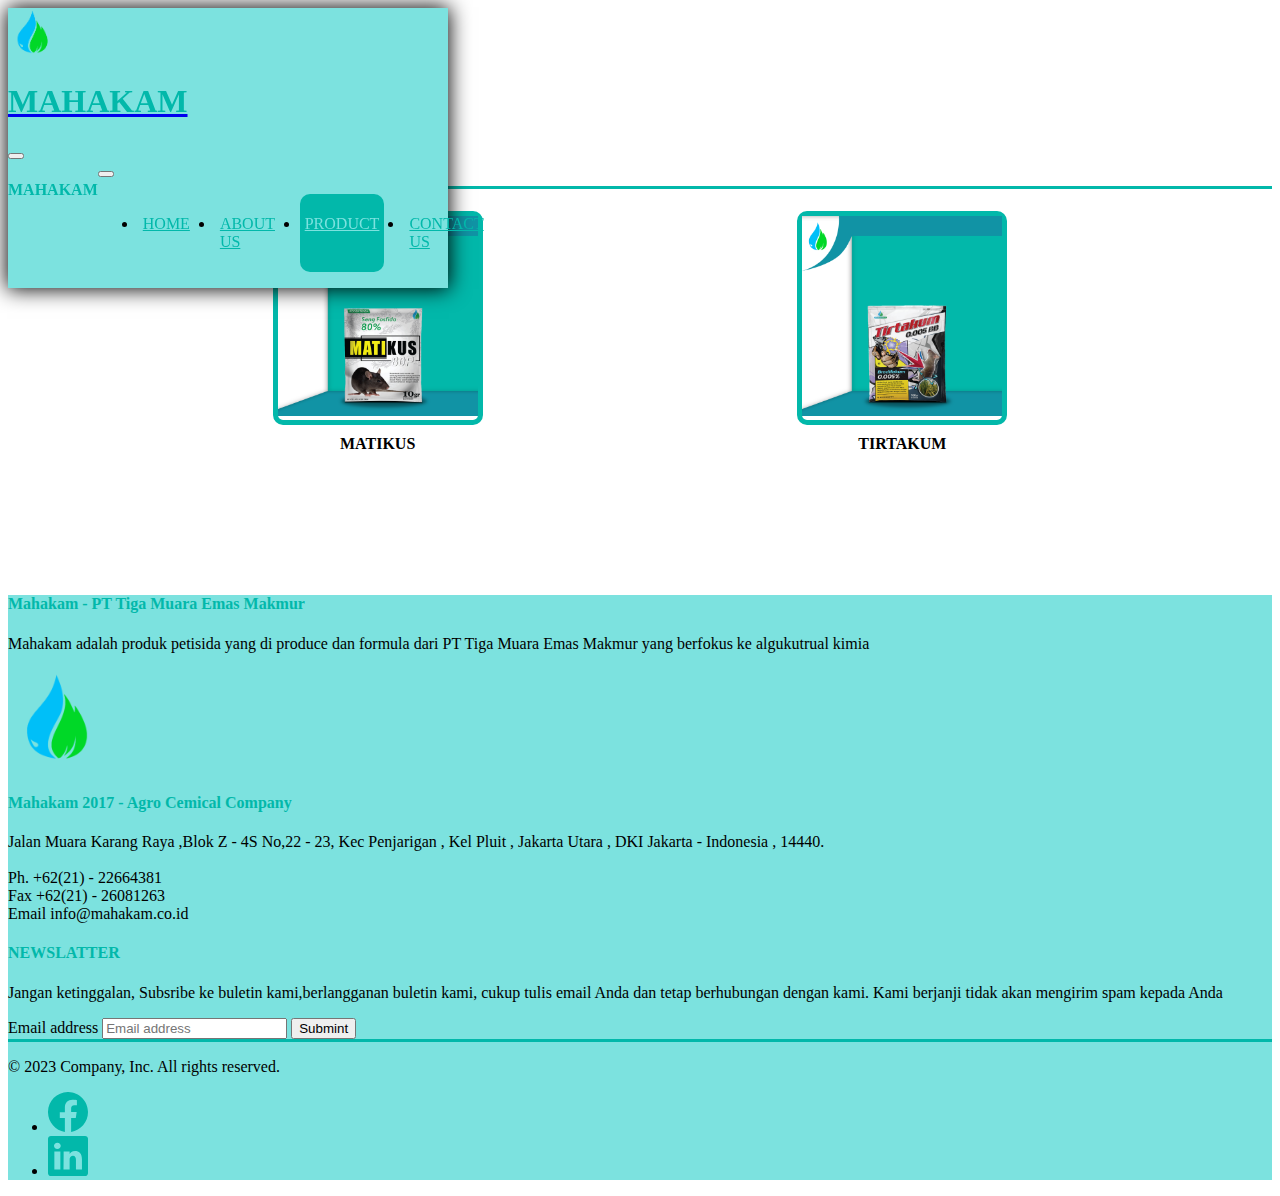
<file: rat.html>
<!DOCTYPE html>
<html lang="en">
<head>
    <meta charset="UTF-8">
    <meta http-equiv="X-UA-Compatible" content="IE=edge">
    <meta name="viewport" content="width=device-width, initial-scale=1.0">
    <link rel="stylesheet" href="css/header&footer.css">
    <link rel="stylesheet" href="css/item.css">
    <link href="https://cdn.jsdelivr.net/npm/bootstrap@5.3.0/dist/css/bootstrap.min.css" rel="stylesheet" integrity="sha384-9ndCyUaIbzAi2FUVXJi0CjmCapSmO7SnpJef0486qhLnuZ2cdeRhO02iuK6FUUVM" crossorigin="anonymous">
    <link rel="icon" href="image/Logo.png">
    <title>FUNGICIDE</title>
</head>
<body>
    
    <!--Navbar-->
    <section>
        <nav class="nav_bars navbar fixed-top navbar-expand-lg" aria-label="Offcanvas navbar large">
            <div class="container-fluid">
            
                <img src="image/Logo.png" height="50"alt="Mahakam_logo">
                <a class="navbar-brand" href="#"><h1 class="nav_title mb-0">MAHAKAM</h1></a>
            
                <button class="navbar-toggler" type="button" data-bs-toggle="offcanvas" data-bs-target="#offcanvasNavbar2" aria-controls="offcanvasNavbar2" aria-label="Toggle navigation">
            
                    <span class="navbar-toggler-icon"></span>
            
                </button>
            
                <div class="offcanvas offcanvas-end" tabindex="-1" id="offcanvasNavbar2" aria-labelledby="offcanvasNavbar2Label">
        
                    <div class="offcas_navbar_h offcanvas-header">
            
                        <h4 class="nav_title_off offcanvas-title" id="offcanvasNavbar2Label">MAHAKAM</h4>
            
                        <button type="button" class="btn-close btn-close-black" data-bs-dismiss="offcanvas" aria-label="Close"></button>
            
                    </div>
            
                    <div class="offcas_navbar_b offcanvas-body">
            
                        <ul class="nav_ul navbar-nav justify-content-end flex-grow-1 pe-3">
            
                            <li class="nav_li  nav-item">
            
                                <a class="nav_a  nav-link" href="index.html"><p class="px-3 mb-0">HOME</p></a>
            
                            </li>
            
                            <li class="nav_li nav-item">
            
                                <a class="nav_a nav-link" href="about_us.html"><p class="px-3 mb-0">ABOUT US</p></a>
            
                            </li>
            
                            <li class="nav_li on nav-item dropdown">
            
                                <a class="nav_a act nav-link" href="product.html"><p class="px-3 mb-0">PRODUCT</p></a>
            
                            </li>
        
                            <li class="nav_li nav-item">
            
                                <a class="nav_a nav-link" href="contact.html"><p class="px-3 mb-0">CONTACT US</p></a>
            
                            </li>
            
                        </ul>
                
                    </div>
            
                </div>
            
            </div>
        
        </nav>
    </section>

    <!-- FUNGICIDE -->
    <section id="item">

        <div class="position-relative overflow-hidden text-center">

            <div class="container col-lg-6 mx-auto mt-3 mb-5">

                <h1 class="item_title display-5 fw-bold lh-1 ">FUNGICIDE</h1>

            </div>
    
        </div>

        <div class="">

            <div class="product_row">

                <div class="product">
                    <div class="product_item"> 
                        <img src="image/Rat_ZPT/Rat_1.png" height="200" width="200" alt="">
                    </div>
                    
                    <h4 class="text_item">MATIKUS</h4>
                </div>

                <div class="product">
                    <div class="product_item"> 
                        <img src="image/Rat_ZPT/Rat_2.png" height="200" width="200" alt="">
                    </div>
                    
                    <h4 class="text_item">TIRTAKUM</h4>
                </div>

            </div>

        </div>
    
    </section>
    



    <!-- FOOTER -->
    <section id="footer">
        <div class="container">
            <footer class="py-5">
                <div class="row">
                    <div class="col-lg-7 col-md-7 col-sm-12 mb-3">
                        <div class="Mahakam_detail">
                            <h4 class="display-20">Mahakam - PT Tiga Muara Emas Makmur</h4>
            
                            <p>
                                Mahakam adalah produk petisida yang di 
                                produce dan formula dari PT Tiga Muara Emas 
                                Makmur yang berfokus ke algukutrual kimia
                            </p>
                            
                            <img class="logo" height="100" src="image/Logo.png" alt="">
                            
                            <h4 class="display-20">Mahakam  2017 - Agro Cemical Company</h4>
                            <p class="M_paragraf2">
                                Jalan Muara Karang Raya ,Blok Z - 4S No,22 - 23,
                                Kec Penjarigan , Kel Pluit , Jakarta Utara , DKI 
                                Jakarta - Indonesia , 14440.
                                <br>
                                <br>
                                Ph. +62(21) - 22664381 
                                <br>
                                Fax +62(21) - 26081263
                                <br>
                                Email info@mahakam.co.id
                            </p>
            
                        </div>
                    </div>
        
                <div class="Mahakam_news col-lg-4 col-md-4 col-sm-12 mb-3 ">
                
                    <form>
                
                        <h4>NEWSLATTER</h4>
                
                        <p>Jangan ketinggalan, Subsribe ke buletin kami,berlangganan buletin kami,
                            cukup tulis email Anda dan tetap berhubungan dengan kami. 
                            Kami berjanji tidak akan mengirim spam kepada Anda
                        </p>
                
                        <div class="d-flex flex-column flex-sm-row w-100 gap-2">
                
                            <label for="newsletter1" class="visually-hidden">Email address</label>
                
                            <input id="newsletter1" type="text" class="form-control" placeholder="Email address">
                
                            <button class="btn btn-primary" type="button">Submint</button>
                
                        </div>
                
                    </form>
                
                </div>
            
            </div>
        
            
            <div class="line_f d-flex flex-column flex-sm-row justify-content-between py-4 my-4">
            
                <p>© 2023 Company, Inc. All rights reserved.</p>
            
                <ul class="list-unstyled d-flex">
            
                    <li class="ms-3">
                        <a class="facebook" href="#">
                            <svg xmlns="http://www.w3.org/2000/svg" width="40" height="40" fill="currentColor" class="bi bi-facebook" viewBox="0 0 16 16">
                            <path d="M16 8.049c0-4.446-3.582-8.05-8-8.05C3.58 0-.002 3.603-.002 8.05c0 4.017 2.926 7.347 6.75 7.951v-5.625h-2.03V8.05H6.75V6.275c0-2.017 1.195-3.131 3.022-3.131.876 0 1.791.157 1.791.157v1.98h-1.009c-.993 0-1.303.621-1.303 1.258v1.51h2.218l-.354 2.326H9.25V16c3.824-.604 6.75-3.934 6.75-7.951z"/>
                            </svg>
                        </a>
                    </li>
            
                    <li class="ms-3">
                        <a class="linkedin" href="#"><svg xmlns="http://www.w3.org/2000/svg" width="40" height="40" fill="currentColor" class="bi bi-linkedin" viewBox="0 0 16 16">
                        <path d="M0 1.146C0 .513.526 0 1.175 0h13.65C15.474 0 16 .513 16 1.146v13.708c0 .633-.526 1.146-1.175 1.146H1.175C.526 16 0 15.487 0 14.854V1.146zm4.943 12.248V6.169H2.542v7.225h2.401zm-1.2-8.212c.837 0 1.358-.554 1.358-1.248-.015-.709-.52-1.248-1.342-1.248-.822 0-1.359.54-1.359 1.248 0 .694.521 1.248 1.327 1.248h.016zm4.908 8.212V9.359c0-.216.016-.432.08-.586.173-.431.568-.878 1.232-.878.869 0 1.216.662 1.216 1.634v3.865h2.401V9.25c0-2.22-1.184-3.252-2.764-3.252-1.274 0-1.845.7-2.165 1.193v.025h-.016a5.54 5.54 0 0 1 .016-.025V6.169h-2.4c.03.678 0 7.225 0 7.225h2.4z"/>
                        </svg>
                        </a>
                    </li>
        
            
                </ul>
            
            </div>
            
        </footer>
        
        </div>
    
    </section>

    <script src="https://cdn.jsdelivr.net/npm/bootstrap@5.3.0/dist/js/bootstrap.bundle.min.js" integrity="sha384-geWF76RCwLtnZ8qwWowPQNguL3RmwHVBC9FhGdlKrxdiJJigb/j/68SIy3Te4Bkz" crossorigin="anonymous"></script>

    <script>
        function openNav() {
            document.getElementById("mySidenav").style.width = "250px";
            document.getElementsByClassName("sidenav")[0].style.boxShadow ="#2c2727 2px 1px 14px 7px";
        }
        
        function closeNav() {
            document.getElementById("mySidenav").style.width = "0";
            document.getElementsByClassName("sidenav")[0].style.boxShadow ="0px 0px 0px 0px";
        }
    </script>
</body>
</html>
</file>
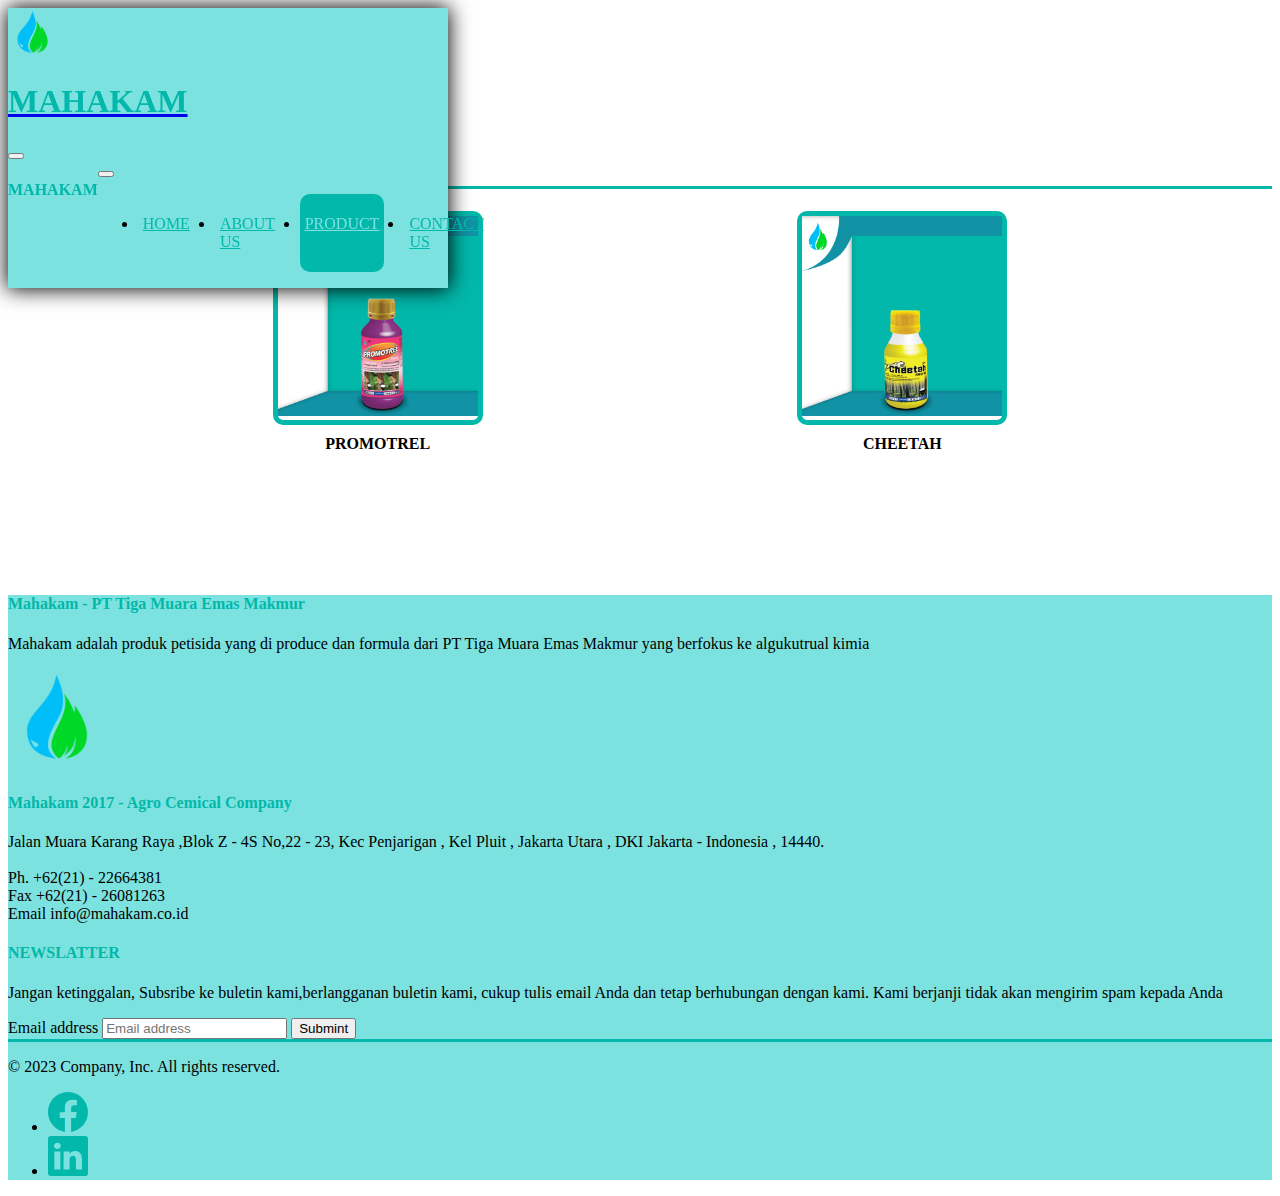
<file: zpt.html>
<!DOCTYPE html>
<html lang="en">
<head>
    <meta charset="UTF-8">
    <meta http-equiv="X-UA-Compatible" content="IE=edge">
    <meta name="viewport" content="width=device-width, initial-scale=1.0">
    <link rel="stylesheet" href="css/header&footer.css">
    <link rel="stylesheet" href="css/item.css">
    <link href="https://cdn.jsdelivr.net/npm/bootstrap@5.3.0/dist/css/bootstrap.min.css" rel="stylesheet" integrity="sha384-9ndCyUaIbzAi2FUVXJi0CjmCapSmO7SnpJef0486qhLnuZ2cdeRhO02iuK6FUUVM" crossorigin="anonymous">
    <link rel="icon" href="image/Logo.png">
    <title>FUNGICIDE</title>
</head>
<body>
    
    <!--Navbar-->
    <section>
        <nav class="nav_bars navbar fixed-top navbar-expand-lg" aria-label="Offcanvas navbar large">
            <div class="container-fluid">
            
                <img src="image/Logo.png" height="50"alt="Mahakam_logo">
                <a class="navbar-brand" href="#"><h1 class="nav_title mb-0">MAHAKAM</h1></a>
            
                <button class="navbar-toggler" type="button" data-bs-toggle="offcanvas" data-bs-target="#offcanvasNavbar2" aria-controls="offcanvasNavbar2" aria-label="Toggle navigation">
            
                    <span class="navbar-toggler-icon"></span>
            
                </button>
            
                <div class="offcanvas offcanvas-end" tabindex="-1" id="offcanvasNavbar2" aria-labelledby="offcanvasNavbar2Label">
        
                    <div class="offcas_navbar_h offcanvas-header">
            
                        <h4 class="nav_title_off offcanvas-title" id="offcanvasNavbar2Label">MAHAKAM</h4>
            
                        <button type="button" class="btn-close btn-close-black" data-bs-dismiss="offcanvas" aria-label="Close"></button>
            
                    </div>
            
                    <div class="offcas_navbar_b offcanvas-body">
            
                        <ul class="nav_ul navbar-nav justify-content-end flex-grow-1 pe-3">
            
                            <li class="nav_li  nav-item">
            
                                <a class="nav_a  nav-link" href="index.html"><p class="px-3 mb-0">HOME</p></a>
            
                            </li>
            
                            <li class="nav_li nav-item">
            
                                <a class="nav_a nav-link" href="about_us.html"><p class="px-3 mb-0">ABOUT US</p></a>
            
                            </li>
            
                            <li class="nav_li on nav-item dropdown">
            
                                <a class="nav_a act nav-link" href="product.html"><p class="px-3 mb-0">PRODUCT</p></a>
            
                            </li>
        
                            <li class="nav_li nav-item">
            
                                <a class="nav_a nav-link" href="contact.html"><p class="px-3 mb-0">CONTACT US</p></a>
            
                            </li>
            
                        </ul>
                
                    </div>
            
                </div>
            
            </div>
        
        </nav>
    </section>

    <!-- FUNGICIDE -->
    <section id="item">

        <div class="position-relative overflow-hidden text-center">

            <div class="container col-lg-6 mx-auto mt-3 mb-5">

                <h1 class="item_title display-5 fw-bold lh-1 ">ZPT</h1>

            </div>
    
        </div>

        <div class="">

            <div class="product_row">

                <div class="product">
                    <div class="product_item"> 
                        <img src="image/Rat_ZPT/ZPT_1.png" height="200" width="200" alt="">
                    </div>
                    
                    <h4 class="text_item">PROMOTREL</h4>
                </div>

                <div class="product">
                    <div class="product_item"> 
                        <img src="image/Rat_ZPT/ZPT_2.png" height="200" width="200" alt="">
                    </div>
                    
                    <h4 class="text_item">CHEETAH</h4>
                </div>

            </div>


        </div>
    
    </section>
    



    <!-- FOOTER -->
    <section id="footer">
        <div class="container">
            <footer class="py-5">
                <div class="row">
                    <div class="col-lg-7 col-md-7 col-sm-12 mb-3">
                        <div class="Mahakam_detail">
                            <h4 class="display-20">Mahakam - PT Tiga Muara Emas Makmur</h4>
            
                            <p>
                                Mahakam adalah produk petisida yang di 
                                produce dan formula dari PT Tiga Muara Emas 
                                Makmur yang berfokus ke algukutrual kimia
                            </p>
                            
                            <img class="logo" height="100" src="image/Logo.png" alt="">
                            
                            <h4 class="display-20">Mahakam  2017 - Agro Cemical Company</h4>
                            <p class="M_paragraf2">
                                Jalan Muara Karang Raya ,Blok Z - 4S No,22 - 23,
                                Kec Penjarigan , Kel Pluit , Jakarta Utara , DKI 
                                Jakarta - Indonesia , 14440.
                                <br>
                                <br>
                                Ph. +62(21) - 22664381 
                                <br>
                                Fax +62(21) - 26081263
                                <br>
                                Email info@mahakam.co.id
                            </p>
            
                        </div>
                    </div>
        
                <div class="Mahakam_news col-lg-4 col-md-4 col-sm-12 mb-3 ">
                
                    <form>
                
                        <h4>NEWSLATTER</h4>
                
                        <p>Jangan ketinggalan, Subsribe ke buletin kami,berlangganan buletin kami,
                            cukup tulis email Anda dan tetap berhubungan dengan kami. 
                            Kami berjanji tidak akan mengirim spam kepada Anda
                        </p>
                
                        <div class="d-flex flex-column flex-sm-row w-100 gap-2">
                
                            <label for="newsletter1" class="visually-hidden">Email address</label>
                
                            <input id="newsletter1" type="text" class="form-control" placeholder="Email address">
                
                            <button class="btn btn-primary" type="button">Submint</button>
                
                        </div>
                
                    </form>
                
                </div>
            
            </div>
        
            
            <div class="line_f d-flex flex-column flex-sm-row justify-content-between py-4 my-4">
            
                <p>© 2023 Company, Inc. All rights reserved.</p>
            
                <ul class="list-unstyled d-flex">
            
                    <li class="ms-3">
                        <a class="facebook" href="#">
                            <svg xmlns="http://www.w3.org/2000/svg" width="40" height="40" fill="currentColor" class="bi bi-facebook" viewBox="0 0 16 16">
                            <path d="M16 8.049c0-4.446-3.582-8.05-8-8.05C3.58 0-.002 3.603-.002 8.05c0 4.017 2.926 7.347 6.75 7.951v-5.625h-2.03V8.05H6.75V6.275c0-2.017 1.195-3.131 3.022-3.131.876 0 1.791.157 1.791.157v1.98h-1.009c-.993 0-1.303.621-1.303 1.258v1.51h2.218l-.354 2.326H9.25V16c3.824-.604 6.75-3.934 6.75-7.951z"/>
                            </svg>
                        </a>
                    </li>
            
                    <li class="ms-3">
                        <a class="linkedin" href="#"><svg xmlns="http://www.w3.org/2000/svg" width="40" height="40" fill="currentColor" class="bi bi-linkedin" viewBox="0 0 16 16">
                        <path d="M0 1.146C0 .513.526 0 1.175 0h13.65C15.474 0 16 .513 16 1.146v13.708c0 .633-.526 1.146-1.175 1.146H1.175C.526 16 0 15.487 0 14.854V1.146zm4.943 12.248V6.169H2.542v7.225h2.401zm-1.2-8.212c.837 0 1.358-.554 1.358-1.248-.015-.709-.52-1.248-1.342-1.248-.822 0-1.359.54-1.359 1.248 0 .694.521 1.248 1.327 1.248h.016zm4.908 8.212V9.359c0-.216.016-.432.08-.586.173-.431.568-.878 1.232-.878.869 0 1.216.662 1.216 1.634v3.865h2.401V9.25c0-2.22-1.184-3.252-2.764-3.252-1.274 0-1.845.7-2.165 1.193v.025h-.016a5.54 5.54 0 0 1 .016-.025V6.169h-2.4c.03.678 0 7.225 0 7.225h2.4z"/>
                        </svg>
                        </a>
                    </li>
        
            
                </ul>
            
            </div>
            
        </footer>
        
        </div>
    
    </section>

    <script src="https://cdn.jsdelivr.net/npm/bootstrap@5.3.0/dist/js/bootstrap.bundle.min.js" integrity="sha384-geWF76RCwLtnZ8qwWowPQNguL3RmwHVBC9FhGdlKrxdiJJigb/j/68SIy3Te4Bkz" crossorigin="anonymous"></script>

    <script>
        function openNav() {
            document.getElementById("mySidenav").style.width = "250px";
            document.getElementsByClassName("sidenav")[0].style.boxShadow ="#2c2727 2px 1px 14px 7px";
        }
        
        function closeNav() {
            document.getElementById("mySidenav").style.width = "0";
            document.getElementsByClassName("sidenav")[0].style.boxShadow ="0px 0px 0px 0px";
        }
    </script>
</body>
</html>
</file>
<file: css/header&footer.css>
.nav_bars{
    background-color: #7ce2df;
    position: fixed;
    z-index: 3;
    box-shadow:0px 0px 20px 1px;
}

.nav_title{
    color: #02b8aa;

}

.nav_img{
    padding-top: 4px;
}

.title_nav{
    display: flex;
    flex-direction: row;
}

.nav_title_off{
    color: #02b8aa;
    float: left;
}

.nav_ul{
    display: flex;
    gap: 20px;
}

.nav_li{
    padding: 5px ;
}

.offcas_navbar{
    background-color: #7ce2df;
}


.nav_li:hover{
    background-color: #D5F7F4;
    border-radius: 10px;
    transition: ease-in 0.5s;
}

.nav_li .nav_a:hover{
    color:#02b8aa;
}

.nav_li.on{
    background-color: #02b8aa;
    border-radius: 10px;
}

.nav_li .nav_a.act{
    color: #7ce2df;
}

.nav_li .nav_a{
    color: #02b8aa;
}

.offcas_navbar_h{
    background-color: #7ce2df;
}

.offcas_navbar_b{
    background-color: #7ce2df;
}

/* ======= FOOTER ======== */

#footer{
    background-color: #7ce2df;
}

.line_f{
    border-top:3px solid #02b8aa;
}

.Mahakam_detail{
    margin-right: 50px;
}

.Mahakam_detail h4{
    color: #02b8aa;
}

.Mahakam_news h4{
    color: #02b8aa;
}

.facebook{
    color: #02b8aa;
}

.linkedin{
    color: #02b8aa;
}
</file>
<file: css/about.css>
#SIAPA{
    padding-top: 70px;
}


.Siapa_title{
    color: #02b8aa;
    border-bottom: 2px solid #02b8aa;
}

.Siapa_title2{
    color: #02b8aa;
}

.Siapa_img{
    border: #02b8aa solid 3px;
    border-radius: 20px;
}



#visi_misi{
    background-color: #D5F7F4;
    padding-top: 50px;
    padding-bottom: 50px;
}

.visi_misi_title{
    color: #02b8aa;
    border-bottom: 2px solid #02b8aa;
}

.visi_misi_title2{
    color: #02b8aa;
}



.value_culture_title{
    color: #02b8aa;
    border-bottom: 2px solid #02b8aa;
}

.value_culture_title2{
    color: #02b8aa;
}
</file>
<file: css/contact.css>
#maps{
    padding-top: 100px;
}


.mapouter{
    text-align:center;
    position: relative;
    padding-top:20px ;
}

#gmap_canvas{
    width: 100%;
    height: 500px;
    border-radius: 30px;
    box-shadow: 0px 0px 13px 0px gray;
}

.yu{
    display: none;
}

.embed{
    display: none;
}

.gmap_canvas {
    overflow:hidden;
    background:none!important;
    padding: 10px 20px;

}

.Detail{
    color: #02b8aa;
    border-bottom: 2px solid #02b8aa;
}

.Detail-title{
    color: #02b8aa;
}


.message{
    color: #02b8aa;
    border-bottom: 2px solid #02b8aa;
}

.form_msg{
    background-color: var(--bs-body-bg);
    width: 100%;
    padding: 0.375rem 0.75rem;
    font-size: 1rem;
    font-weight: 400;
    line-height: 1.5;
    border-radius: 5px;
    border: solid 2px #02b8aa;

}

.button_msg{
    width: 150px;
    border-radius: 5px;
    background-color: #02b8aa;
    border: solid 2px #02b8aa;
}

.button_msg:hover{
    border-radius: 5px;
    background-color: #7ce2df;
    border: solid 2px #7ce2df;
}

.LM{
    margin: 50px 150px;
}

.form form{
    display: flex;
    flex-direction:column ;
    
}

@media only screen and (max-width:600px){

    .LM{
        margin: 50px;
    }
}
</file>
<file: css/item.css>
#item{
    padding-top: 120px ;
    padding-bottom: 100px;
}

.item_title{
    color: #02b8aa;;
    border-bottom: 3px solid #02b8aa;
}

.product_row{
    display: flex;
    flex-wrap: wrap;
    gap:50px;
    justify-content: space-evenly;
}

.product{
    text-align: center;
}

.text_item{
    margin-top: 10px;
}

.product_item{
    border-radius: 10px;
    border: 5px solid #02b8aa;
}

.product_item:hover{
    transform: scale(1.1);
    transition: ease 0.5s;
}
</file>
<file: css/product.css>
#product{
    padding-top: 150px;
    padding-bottom: 50px;
}

.product_title{
    color: #02b8aa;
    border-bottom: solid 3px #02b8aa;
}

.img_p{
    height: 100%;
    width: 100%;
    object-fit: cover;
    transition: .2s linear;
}

.border_p{
    border: 4px solid #02b8aa;
    height: 200px;
    width: 200px;
    border-radius: 30px;
    overflow: hidden;
    box-shadow: -1px 0px 8px 0px gray;
}

.product{
    display: flex;
    flex-direction: row;
    flex-wrap: wrap;
    justify-content: space-evenly;
    align-items: center;
    margin-top: 50px;
    gap: 8px;
}

.product_p{
    text-align: center;
    margin-top:10px
}

.product_item .border_p:hover img{
    transform:scale(1.2) ;
}
</file>
